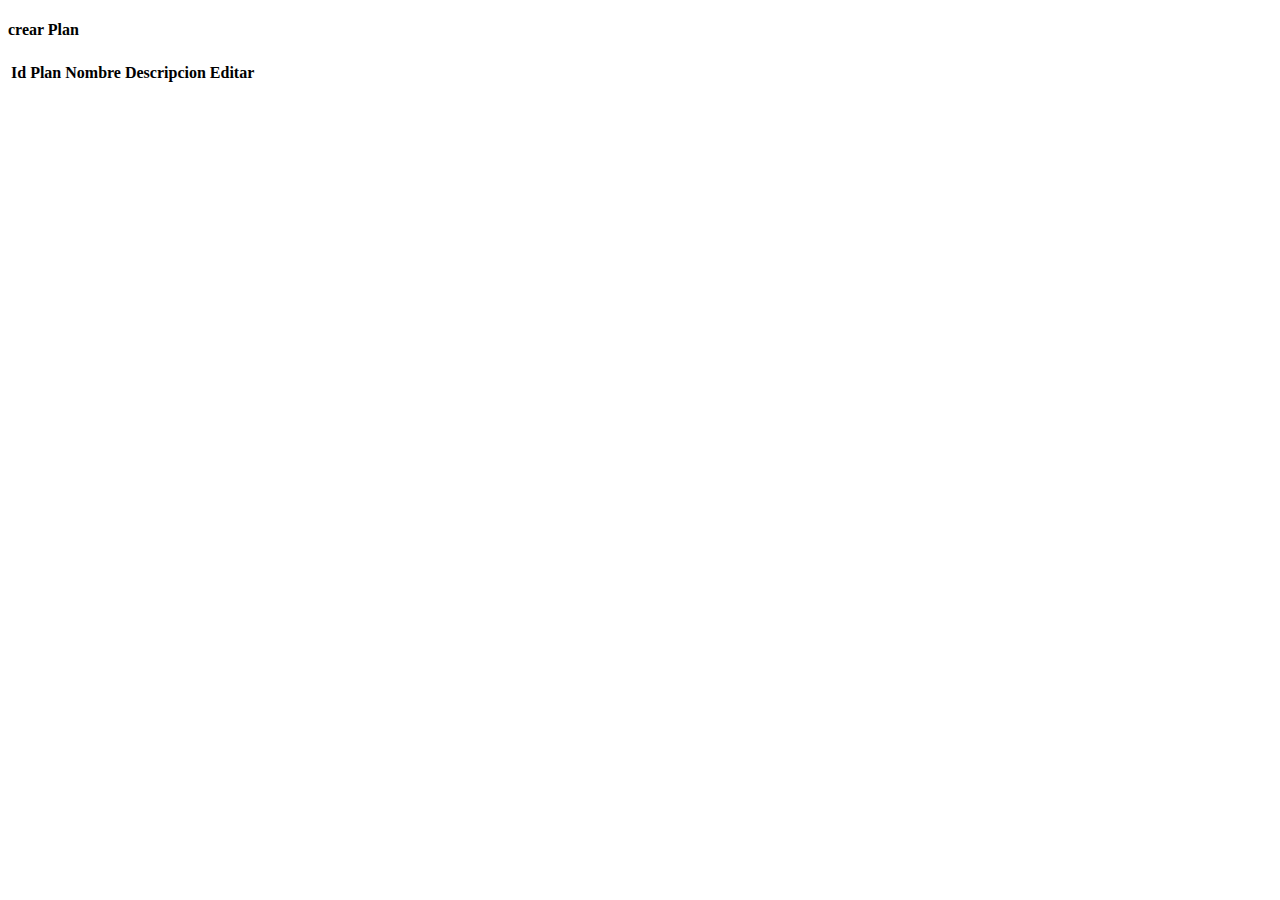
<file: proyecto-sistema-cpm/src/main/resources/templates/detalleobrasocial.html>
<!DOCTYPE html>
<html xmlns:th="http://thymeleof.org">

<head th:replace="layout/plantilla :: head"></head>

<body id="mifondo">

	<header th:replace="layout/plantilla :: header"></header>

	<div class="container py-4">

		<div class="card bg-light">
			<div class="card-header">
				<h4><strong th:text="${titulo}"></strong></h4>
			</div>
			<div class="card-body">
				<h4 class="card-title">
					<a th:href="@{'/plan/formplan/' + ${obrasocial.id_obra_social}}" class="btn btn-success btn-xs">crear
						Plan</a>
				</h4>
				<div class="table-responsive">
					<table class="table table-bordered table-hover">
						<thead class="thead-inverse">
							<tr>
								<th>Id Plan</th>
								<th>Nombre</th>
								<th>Descripcion</th>
								<th>Editar</th>
								<!-- <th>Eliminar</th> -->								
							</tr>
						</thead>

						<tbody>
							<tr th:each="plan: ${obrasocial.planes_x_obrasocial}">
								<td th:text="${plan.id_plan}"></td>
								<td th:text="${plan.tipo_plan}"></td>
								<td th:text="${plan.descripcion_plan}"></td>
								 <td><a class="btn btn-primary btn-xs"
									th:href="@{'/plan/formplan/'  + ${obrasocial.id_obra_social} + '/' + ${plan.id_plan}}"
									th:text="'editar'"></a></td>
								<!--<td><a class="btn btn-danger btn-xs"
									th:href="@{'/plan/eliminarplan/' + ${plan.id_plan}}"
									th:text="'eliminar'"
									onclick="return confirm('Estas seguro que deseas eliminar este Plan?');"></a></td>	-->							
								
							</tr>
						</tbody>
					</table>
				</div>
				
				
				
			</div>
		</div>
	</div>

	<footer th:replace="layout/plantilla :: footer"></footer>
</body>
</html>
</file>
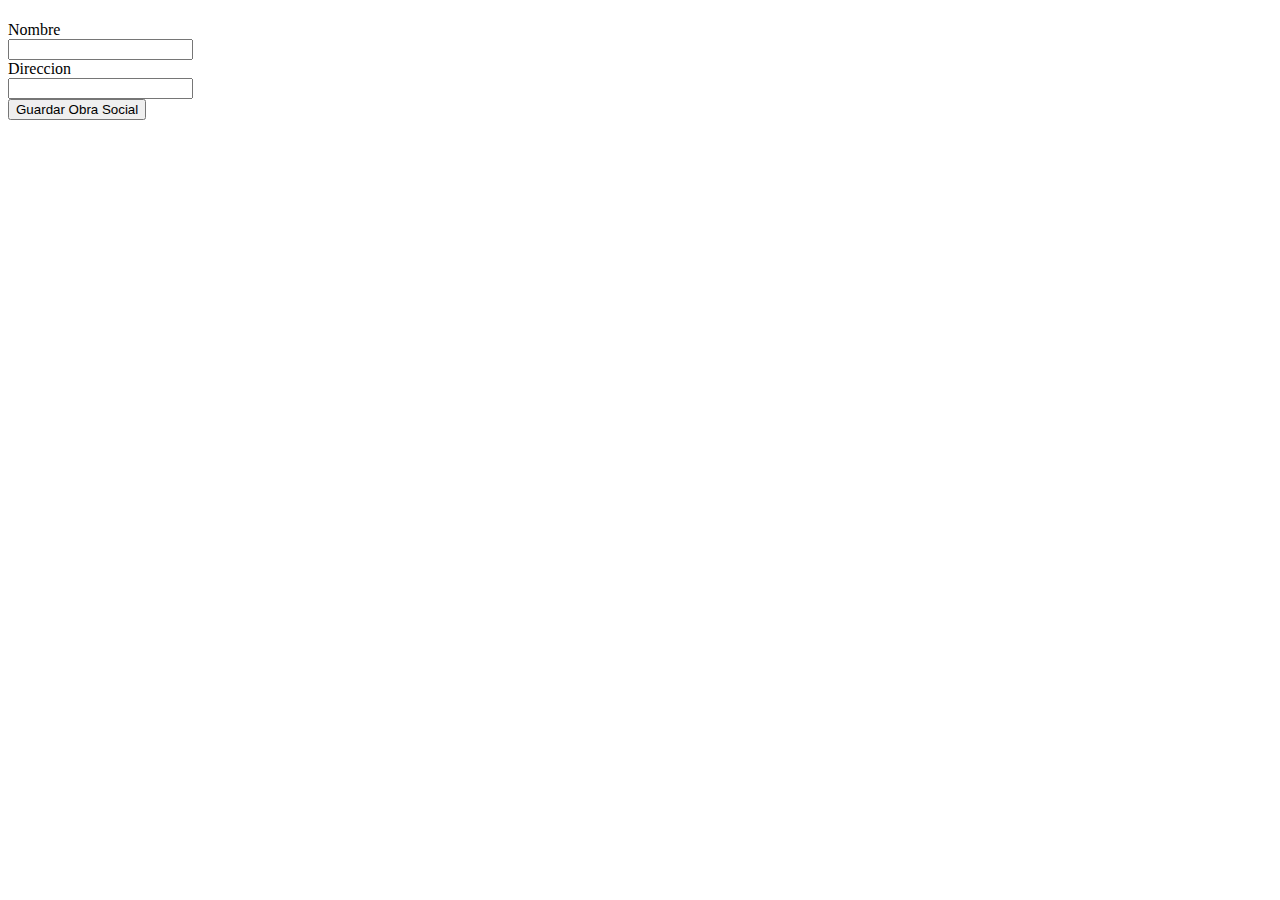
<file: proyecto-sistema-cpm/src/main/resources/templates/formobrasocial.html>
<!DOCTYPE html>
<html xmlns:th="http://thymeleof.org">
<head th:replace="layout/plantilla :: head"></head>

<body id="mifondo">

	<header th:replace="layout/plantilla :: header"></header>



	<div class="container py-4">
		<div class="card bg-light">
			<div class="card-header">
				<h4>
					<strong th:text="${titulo}"></strong>
				</h4>
			</div>
			<div class="card-body">
				<form th:action="@{/formobrasocial}" th:object="${obrasocial}"
					method="post">
					<div class="form-group row">
						<label class="col-sm-2 col-form-label">Nombre</label>
						<div class="col-sm-6">
							<input type="text" th:field="*{nombre_obra_social}"
								class="form-control" th:errorclass="'form-control alert-danger'" />
							<small class="form-text text-danger"
								th:if="${#fields.hasErrors('nombre_obra_social')}"
								th:errors="*nombre_obra_social}"></small>
							
						</div>
					</div>
					<div class="form-group row">
						<label class="col-sm-2 col-form-label">Direccion</label>
						<div class="col-sm-6">
							<input type="text" th:field="*{direccion_obra_social}"
								class="form-control" th:errorclass="'form-control alert-danger'" />
							<small class="form-text text-danger"
								th:if="${#fields.hasErrors('direccion_obra_social')}"
								th:errors="*{direccion_obra_social}"></small>
						</div>
					</div>
					
					<div class="form-group row">
						<div class="col-sm-6">
							<input type="submit" value="Guardar Obra Social"
								class="btn btn-primary" />
						</div>
					</div>
					<input type="hidden" th:field="*{id_obra_social}"/>
				</form>
			</div>
		</div>
	</div>
	<footer th:replace="layout/plantilla :: footer"></footer>
</body>
</html>
</file>
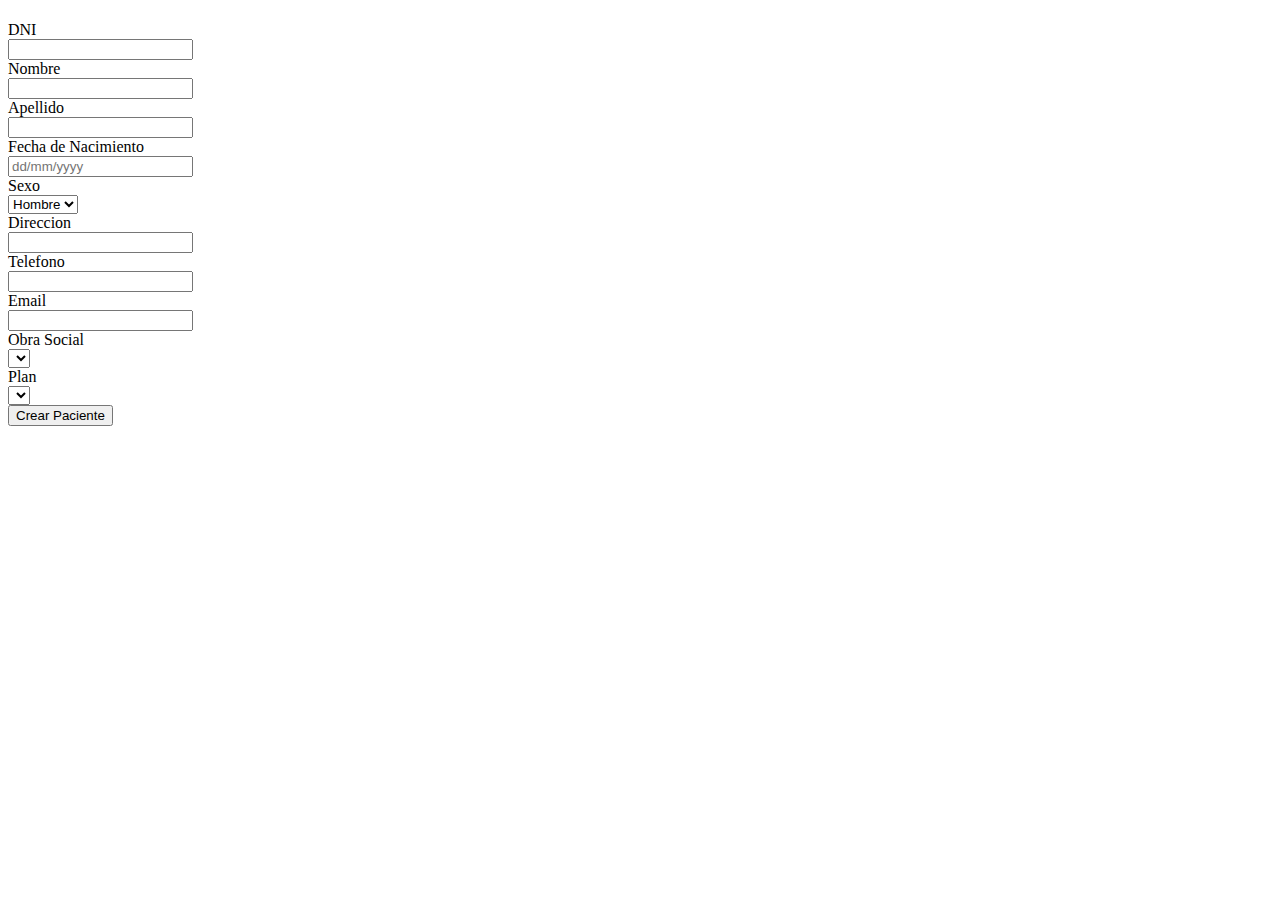
<file: proyecto-sistema-cpm/src/main/resources/templates/formpaciente.html>
<!DOCTYPE html>
<html xmlns:th="http://thymeleof.org">
<head th:replace="layout/plantilla :: head"></head>

<body id="mifondo">

	<header th:replace="layout/plantilla :: header"></header>



	<div class="container py-4">
		<div class="card bg-light">
			<div class="card-header">
				<h4>
					<strong th:text="${titulo}"></strong>
				</h4>
			</div>
			<div class="card-body">
			<!-- aca puse el modelAtribute como en el ejemplo -->
				<form th:modelAttribute="obrasPlanesForm" th:action="@{/formpaciente}" th:object="${paciente}"
					method="post" >
					<div class="form-group row">
						<label class="col-sm-2 col-form-label">DNI</label>
						<div class="col-sm-6">
							<input type="number" th:field="*{dni_paciente}"
								class="form-control" th:errorclass="'form-control alert-danger'"/>
							<small class="form-text text-danger"
								th:if="${#fields.hasErrors('dni_paciente')}"
								th:errors="*{dni_paciente}"></small>
							<!-- la expresion de arriba busca si hay errores en el campo, si los hay arroja el error correspondiente -->
						</div>
					</div>
					<div class="form-group row">
						<label class="col-sm-2 col-form-label">Nombre</label>
						<div class="col-sm-6">
							<input type="text" th:field="*{nombre_paciente}"
								class="form-control" th:errorclass="'form-control alert-danger'" />
							<small class="form-text text-danger"
								th:if="${#fields.hasErrors('nombre_paciente')}"
								th:errors="*{nombre_paciente}"></small>
						</div>
					</div>
					<div class="form-group row">
						<label class="col-sm-2 col-form-label">Apellido</label>
						<div class="col-sm-6">
							<input type="text" th:field="*{apellido_paciente}"
								class="form-control" th:errorclass="'form-control alert-danger'" />
							<small class="form-text text-danger"
								th:if="${#fields.hasErrors('apellido_paciente')}"
								th:errors="*{apellido_paciente}"></small>
						</div>
					</div>
					<!--SI EN INPUT TYPE PONGO DATE SEVE QUE POR LA VERSION DE FIREFOX
					 ME CREA UN DATEPICK Y NO FUNCA EL CAMPO (VERIFICAR)  -->
					<div class="form-group row">
						<label class="col-sm-2 col-form-label">Fecha de Nacimiento</label>
						<div class="col-sm-6">
							<input type="text" th:field="*{fecha_nacimiento_pa}"
								class="form-control" placeholder="dd/mm/yyyy" th:errorclass="'form-control alert-danger'" />
							<small class="form-text text-danger"
								th:if="${#fields.hasErrors('fecha_nacimiento_pa')}"
								th:errors="*{fecha_nacimiento_pa}"></small>
						</div>
					</div>
					<div class="form-group row">
						<label class="col-sm-2 col-form-label">Sexo</label>
						<div class="col-sm-6">
							<select th:field="*{sexo_paciente}" class="form-control">
								<option th:value="Hombre">Hombre</option>
								<option th:value="Mujer">Mujer</option>
							</select>
						</div>
					</div>
					<div class="form-group row">
						<label class="col-sm-2 col-form-label">Direccion</label>
						<div class="col-sm-6">
							<input type="text" th:field="*{direccion_paciente}"
								class="form-control" th:errorclass="'form-control alert-danger'" />
							<small class="form-text text-danger"
								th:if="${#fields.hasErrors('direccion_paciente')}"
								th:errors="*{direccion_paciente}"></small>
						</div>
					</div>
					<div class="form-group row">
						<label class="col-sm-2 col-form-label">Telefono</label>
						<div class="col-sm-6">
							<input type="tel" th:field="*{tel_paciente}" class="form-control"
								th:errorclass="'form-control alert-danger'" /> <small
								class="form-text text-danger"
								th:if="${#fields.hasErrors('tel_paciente')}"
								th:errors="*{tel_paciente}"></small>
						</div>
					</div>
					<div class="form-group row">
						<label class="col-sm-2 col-form-label">Email</label>
						<div class="col-sm-6">
							<input type="text" th:field="*{email_paciente}"
								class="form-control" th:errorclass="'form-control alert-danger'" />
							<small class="form-text text-danger"
								th:if="${#fields.hasErrors('email_paciente')}"
								th:errors="*{email_paciente}"></small>
						</div>
					</div>
				
					<div class="form-group row">
						<label for="obrasocial" th:path="obrasocial" class="col-sm-2 col-form-label">Obra Social</label>
						<div class="col-sm-6">							
							<select id ="obra_social" onchange="javascript:cargarPlanes()" th:path="obrasocial" th:field="*{plan.obra_social}" class="form-control">														
								<option th:each= "obrasocial: ${obrasociales}"
										th:value="${obrasocial.id_obra_social}"
										th:text="${obrasocial.nombre_obra_social}"></option>								
							</select>
							
						</div>
					</div>
					
					<div class="form-group row">
						<label for="plan" th:path="plan" class="col-sm-2 col-form-label">Plan</label>
						<div class="col-sm-6">
							<select th:field="*{plan}" class="form-control">
												
							</select>						
							
						</div>
					</div>
					<div class="form-group row">
						<div class="col-sm-6">
							<input type="submit" value="Crear Paciente"
								class="btn btn-primary" />
						</div>
					</div>

				</form>
			</div>
		</div>
	</div>
	
	<script type="text/javascript">
		function cargarPlanes() {
		
			$.ajax({type : "post",
						url : "/cascada",
						data : {
							obraSocialId : $('#obra_social').val(),
						},
						dataType : 'json',
						success : function(dataJson) {
							$("select[name=plan]").empty();
							$("select[name=plan]").append('<option value="">Seleccione un plan -></option>');
							$.each(dataJson, function(index, item) {
								$("select[name=plan]").append(
										"<option value=" + item.id_plan + ">" + item.tipo_plan
												+ "</option>");
							});

						},
						error : function(e) {
							console.log(e);
						},
					});

			return false;
		}
		
	</script>
	
	<footer th:replace="layout/plantilla :: footer"></footer>
	
	
	
</body>
</html>
</file>
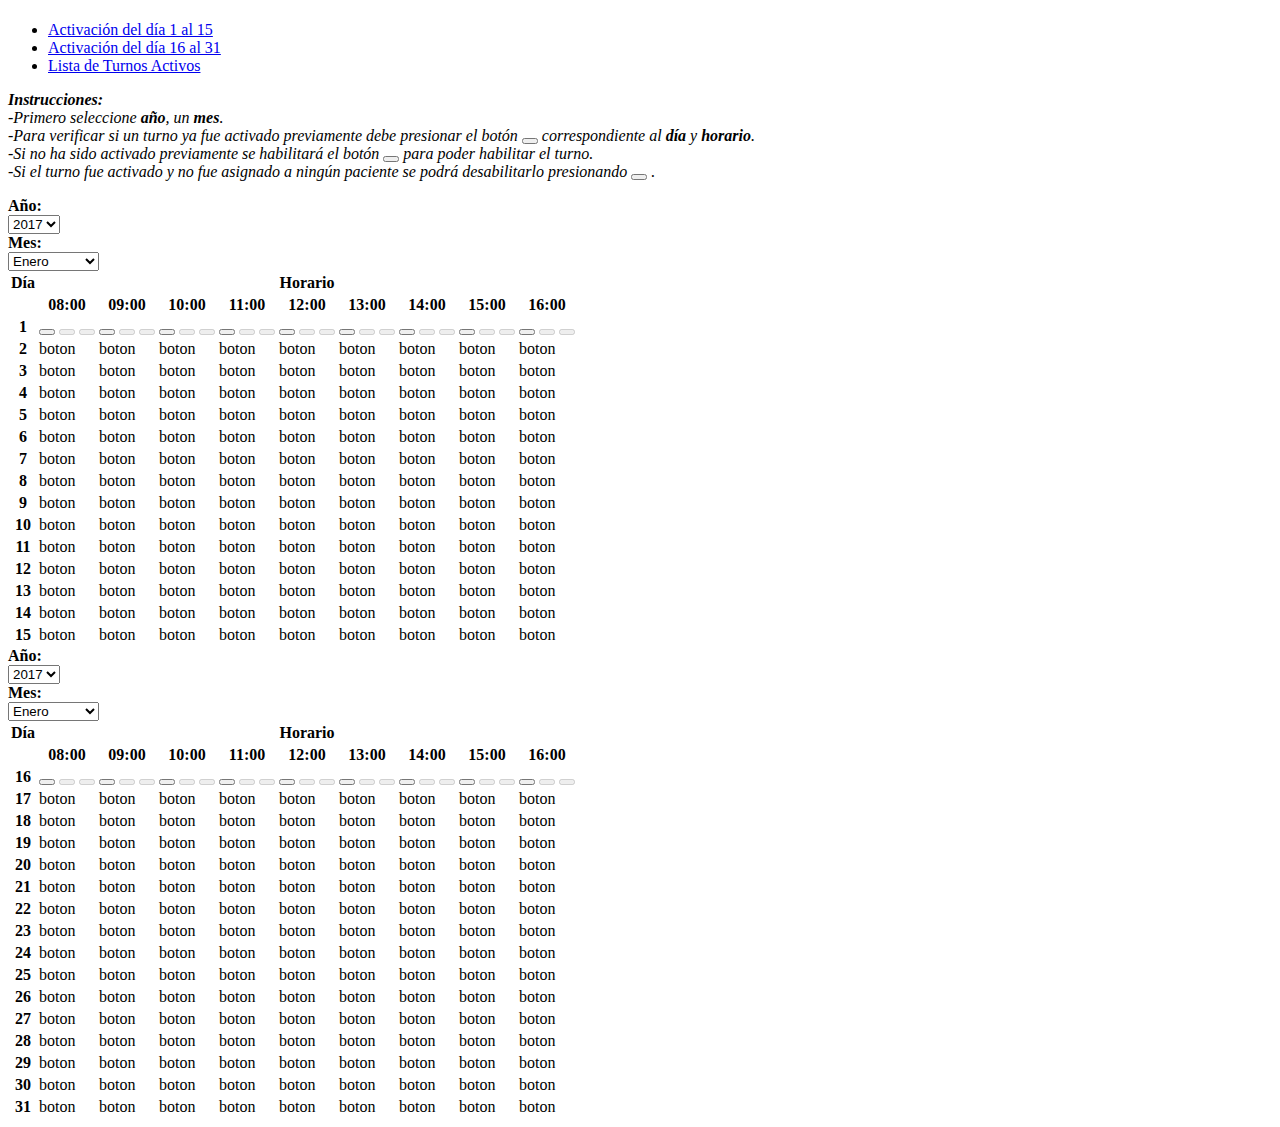
<file: proyecto-sistema-cpm/src/main/resources/templates/formturnodisponible.html>
<!DOCTYPE html>
<html xmlns:th="http://thymeleof.org">
<head th:replace="layout/plantilla :: head"></head>

<script th:src="@{/js/jquery2.js}"></script>

 
<body id="mifondo">

	<header th:replace="layout/plantilla :: header"></header>
	
	<div class="px-4 py-4">
		<div class="card bg-light">
			<div class="card-header">
				<h4 class="text-center">
					<strong  th:text="${titulo}"></strong>
				</h4>
			</div>
			
			<div class="card-body">
				<div class="row">
					<div class="col-md-12">
						
						<ul class="nav nav-tabs">
							<li class="nav-item">
						    	<a class="nav-link active" href="#tab2" role="tab" data-toggle="tab">Activación del día 1 al 15</a>
						 	 </li>
						 	 <li class="nav-item">
						   		 <a class="nav-link" href="#tab3" role="tab" data-toggle="tab">Activación del día 16 al 31</a>
						  	</li>
						  	<li class="nav-item">
						     	<a class="nav-link " href="#" th:href="@{/listarturnodisponible}">Lista de Turnos Activos</a>
						  	</li>			  
							 
						</ul>
						  
						<div class="tab-content">
							<!--  <div role="tabpanel" class="tab-pane active" id="tab1">	
								
													
												
							</div>-->
							<div role="tabpanel" class="tab-pane" id="tab2">
								 <div class="container">	
									<article>
										<p>
											<i><strong>Instrucciones:</strong></i><br/>
											<i>-Primero seleccione <strong>año</strong>, un <strong>mes</strong>.</i><br/>
											<i>-Para verificar si un turno ya fue activado previamente debe presionar el botón</i>
											<button type="button" class="btn btn-sm btn-warning">
					  							<span class="fa fa-search" aria-hidden="true"></span>
					  						</button>
					  						<i>correspondiente al <strong>día</strong> y <strong>horario</strong>.</i><br/>
					  						<i>-Si no ha sido activado previamente se habilitará el botón</i>
					  						<button type="button" class="btn btn-sm btn-success">
					  							<span class="fa fa-check" aria-hidden="true"></span>
					  						</button>
					  						<i>para poder habilitar el turno.</i><br/>
					  						<i>-Si el turno fue activado y no fue asignado a ningún paciente se podrá desabilitarlo presionando</i>
					  						<button type="button" class="btn btn-sm btn-danger">
					  							<span class="fa fa-times" aria-hidden="true"></span> 
					  						</button>
					  						<i>.</i>										
										</p>
									</article>
								</div>	
								
								<form  th:action="@{/formturnodisponible}" th:object="${turnodiponible}" method="post" >
					
									<div class="container">
										<div class="form-group row">
											<label class="col-form-label"><strong>Año:</strong></label>
											<div class="col-sm-2">
												<select th:field="*{year}" class="form-control">
													<option th:value="2017">2017</option>
													<option th:value="2018">2018</option>
													<option th:value="2019">2019</option>
													<option th:value="2019">2020</option>
												</select>
											</div>
										
											<label class="col-form-label"><strong>Mes:</strong></label>
											<div class="col-sm-2">
												<select th:field="*{month}" class="form-control">
													<option th:value="1">Enero</option>
													<option th:value="2">Febrero</option>
													<option th:value="3">Marzo</option>
													<option th:value="4">Abril</option>
													<option th:value="5">Mayo</option>
													<option th:value="6">Junio</option>
													<option th:value="7">Julio</option>
													<option th:value="8">Agosto</option>
													<option th:value="9">Septiembre</option>
													<option th:value="10">Octubre</option>
													<option th:value="11">Noviembre</option>
													<option th:value="12">Diciembre</option>
												</select>
											</div>
										</div>				
									</div>
									<input type="hidden" name="day" id="day" th:value="999"/>
									<input type="hidden" name="hour" id="hour" th:value="998"/>
									<input type="hidden" name="check_activado" id="check_activado" th:value="1"/>
									<input type="hidden" name="check_asignado" id="check_asignado" th:value="0"/>					
									<input type="hidden" th:field="*{id_td}"/>	 
									
									<!-- 					
									<div class="form-group row">
										<div class="col-sm-6">
											<input type="button" id="button_3" name="button_3" value="Probarrr" class="btn btn-danger" />
										</div>
									</div>
									 -->	
								
								   
								
									<div class="table-responsive">
										<table class="table table-sm table-bordered table-hover">
											<thead class="thead-inverse" >
												<tr>
													<th style="text-align:center;" colspan="1">Día</th>
													<th style="text-align:center;" colspan="9">Horario</th>
												</tr>
												
												<tr>
													<th style="text-align:center;"><span class="fa fa-arrow-down" aria-hidden="true"></span></th>
													<th style="text-align:center;">08:00</th>
													<th style="text-align:center;">09:00</th>
													<th style="text-align:center;">10:00</th>
													<th style="text-align:center;">11:00</th>
													<th style="text-align:center;">12:00</th>
													<th style="text-align:center;">13:00</th>
													<th style="text-align:center;">14:00</th>
													<th style="text-align:center;">15:00</th>
													<th style="text-align:center;">16:00</th>
													
												</tr>
											</thead>
					
											<tbody>
												<tr >
													<td style="text-align:center;"><strong>1</strong></td>
													<td style="text-align:center;">
														<button type="button" id="comprobar1" name="comprobar1" class="btn btn-sm btn-warning">
					  										<span class="fa fa-search" aria-hidden="true"></span>
					  									</button>
														<button type="submit" id="activar1" name="activar1" disabled="disabled" class="btn btn-sm btn-success">
					  										<span class="fa fa-check" aria-hidden="true"></span>
					  									</button>
					  									<button type="submit" id="eliminar1" name="eliminar1" disabled="disabled" class="btn btn-sm btn-danger">
					  										<span class="fa fa-times" aria-hidden="true"></span> 
					  									</button>
													</td>								
													<td style="text-align:center;">
														<button type="button" id="comprobar2" name="comprobar2" class="btn btn-sm btn-warning">
					  										<span class="fa fa-search" aria-hidden="true"></span>
					  									</button>
														<button type="submit" id="activar2" name="activar2" disabled="disabled" class="btn btn-sm btn-success">
					  										<span class="fa fa-check" aria-hidden="true"></span>
					  									</button>
					  									<button type="submit" id="eliminar2" name="eliminar2" disabled="disabled" class="btn btn-sm btn-danger">
					  										<span class="fa fa-times" aria-hidden="true"></span>
					  									</button>
					  								</td>
													<td style="text-align:center;">
														<button type="button" id="comprobar3" name="comprobar3" class="btn btn-sm btn-warning">
					  										<span class="fa fa-search" aria-hidden="true"></span>
					  									</button>
														<button type="submit" id="activar3" name="activar3" disabled="disabled" class="btn btn-sm btn-success">
					  										<span class="fa fa-check" aria-hidden="true"></span>
					  									</button>
					  									<button type="submit" id="eliminar3" name="eliminar3" disabled="disabled" class="btn btn-sm btn-danger">
					  										<span class="fa fa-times" aria-hidden="true"></span>
					  									</button>
													</td>
													<td style="text-align:center;">
														<button type="button" id="comprobar4" name="comprobar4" class="btn btn-sm btn-warning">
					  										<span class="fa fa-search" aria-hidden="true"></span>
					  									</button>
														<button type="submit" id="activar4" name="activar4" disabled="disabled" class="btn btn-sm btn-success">
					  										<span class="fa fa-check" aria-hidden="true"></span>
					  									</button>
					  									<button type="submit" id="eliminar4" name="eliminar4" disabled="disabled" class="btn btn-sm btn-danger">
					  										<span class="fa fa-times" aria-hidden="true"></span>
					  									</button>
													</td>
													<td style="text-align:center;">
														<button type="button" id="comprobar5" name="comprobar5" class="btn btn-sm btn-warning">
					  										<span class="fa fa-search" aria-hidden="true"></span>
					  									</button>
														<button type="submit" id="activar5" name="activar5" disabled="disabled" class="btn btn-sm btn-success">
					  										<span class="fa fa-check" aria-hidden="true"></span>
					  									</button>
					  									<button type="submit" id="eliminar5" name="eliminar5" disabled="disabled" class="btn btn-sm btn-danger">
					  										<span class="fa fa-times" aria-hidden="true"></span>
					  									</button>
													</td>
													<td style="text-align:center;">
														<button type="button" id="comprobar6" name="comprobar6" class="btn btn-sm btn-warning">
					  										<span class="fa fa-search" aria-hidden="true"></span>
					  									</button>
														<button type="submit" id="activar6" name="activar6" disabled="disabled" class="btn btn-sm btn-success">
					  										<span class="fa fa-check" aria-hidden="true"></span>
					  									</button>
					  									<button type="submit" id="eliminar6" name="eliminar6" disabled="disabled" class="btn btn-sm btn-danger">
					  										<span class="fa fa-times" aria-hidden="true"></span>
					  									</button>
													</td>
													<td style="text-align:center;">
														<button type="button" id="comprobar7" name="comprobar7" class="btn btn-sm btn-warning">
					  										<span class="fa fa-search" aria-hidden="true"></span>
					  									</button>
														<button type="submit" id="activar7" name="activar7" disabled="disabled" class="btn btn-sm btn-success">
					  										<span class="fa fa-check" aria-hidden="true"></span>
					  									</button>
					  									<button type="submit" id="eliminar7" name="eliminar7" disabled="disabled" class="btn btn-sm btn-danger">
					  										<span class="fa fa-times" aria-hidden="true"></span>
					  									</button>
													</td>
													<td style="text-align:center;">
														<button type="button" id="comprobar8" name="comprobar8" class="btn btn-sm btn-warning">
					  										<span class="fa fa-search" aria-hidden="true"></span>
					  									</button>
														<button type="submit" id="activar8" name="activar8" disabled="disabled" class="btn btn-sm btn-success">
					  										<span class="fa fa-check" aria-hidden="true"></span>
					  									</button>
					  									<button type="submit" id="eliminar8" name="eliminar8" disabled="disabled" class="btn btn-sm btn-danger">
					  										<span class="fa fa-times" aria-hidden="true"></span>
					  									</button>
													</td>
													<td style="text-align:center;">
														<button type="button" id="comprobar9" name="comprobar9" class="btn btn-sm btn-warning">
					  										<span class="fa fa-search" aria-hidden="true"></span>
					  									</button>
														<button type="submit" id="activar9" name="activar9" disabled="disabled" class="btn btn-sm btn-success">
					  										<span class="fa fa-check" aria-hidden="true"></span>
					  									</button>
					  									<button type="submit" id="eliminar9" name="eliminar9" disabled="disabled" class="btn btn-sm btn-danger">
					  										<span class="fa fa-times" aria-hidden="true"></span>
					  									</button>
													</td>								
												</tr>
												<tr >
													<td style="text-align:center;"><strong>2</strong></td>
													<td>boton</td>
													<td>boton</td>
													<td>boton</td>
													<td>boton</td>
													<td>boton</td>
													<td>boton</td>
													<td>boton</td>
													<td>boton</td>
													<td>boton</td>								
												</tr>
												<tr >
													<td style="text-align:center;"><strong>3</strong></td>
													<td>boton</td>
													<td>boton</td>
													<td>boton</td>
													<td>boton</td>
													<td>boton</td>
													<td>boton</td>
													<td>boton</td>
													<td>boton</td>
													<td>boton</td>								
												</tr>
												<tr >
													<td style="text-align:center;"><strong>4</strong></td>
													<td>boton</td>
													<td>boton</td>
													<td>boton</td>
													<td>boton</td>
													<td>boton</td>
													<td>boton</td>
													<td>boton</td>
													<td>boton</td>
													<td>boton</td>								
												</tr>
												<tr >
													<td style="text-align:center;"><strong>5</strong></td>
													<td>boton</td>
													<td>boton</td>
													<td>boton</td>
													<td>boton</td>
													<td>boton</td>
													<td>boton</td>
													<td>boton</td>
													<td>boton</td>
													<td>boton</td>								
												</tr>
												<tr >
													<td style="text-align:center;"><strong>6</strong></td>
													<td>boton</td>
													<td>boton</td>
													<td>boton</td>
													<td>boton</td>
													<td>boton</td>
													<td>boton</td>
													<td>boton</td>
													<td>boton</td>
													<td>boton</td>								
												</tr>
												<tr >
													<td style="text-align:center;"><strong>7</strong></td>
													<td>boton</td>
													<td>boton</td>
													<td>boton</td>
													<td>boton</td>
													<td>boton</td>
													<td>boton</td>
													<td>boton</td>
													<td>boton</td>
													<td>boton</td>								
												</tr>
												<tr >
													<td style="text-align:center;"><strong>8</strong></td>
													<td>boton</td>
													<td>boton</td>
													<td>boton</td>
													<td>boton</td>
													<td>boton</td>
													<td>boton</td>
													<td>boton</td>
													<td>boton</td>
													<td>boton</td>								
												</tr>
												<tr >
													<td style="text-align:center;"><strong>9</strong></td>
													<td>boton</td>
													<td>boton</td>
													<td>boton</td>
													<td>boton</td>
													<td>boton</td>
													<td>boton</td>
													<td>boton</td>
													<td>boton</td>
													<td>boton</td>								
												</tr>
												<tr >
													<td style="text-align:center;"><strong>10</strong></td>
													<td>boton</td>
													<td>boton</td>
													<td>boton</td>
													<td>boton</td>
													<td>boton</td>
													<td>boton</td>
													<td>boton</td>
													<td>boton</td>
													<td>boton</td>								
												</tr>
												<tr >
													<td style="text-align:center;"><strong>11</strong></td>
													<td>boton</td>
													<td>boton</td>
													<td>boton</td>
													<td>boton</td>
													<td>boton</td>
													<td>boton</td>
													<td>boton</td>
													<td>boton</td>
													<td>boton</td>								
												</tr>
												<tr >
													<td style="text-align:center;"><strong>12</strong></td>
													<td>boton</td>
													<td>boton</td>
													<td>boton</td>
													<td>boton</td>
													<td>boton</td>
													<td>boton</td>
													<td>boton</td>
													<td>boton</td>
													<td>boton</td>								
												</tr>
												<tr >
													<td style="text-align:center;"><strong>13</strong></td>
													<td>boton</td>
													<td>boton</td>
													<td>boton</td>
													<td>boton</td>
													<td>boton</td>
													<td>boton</td>
													<td>boton</td>
													<td>boton</td>
													<td>boton</td>								
												</tr>
												<tr >
													<td style="text-align:center;"><strong>14</strong></td>
													<td>boton</td>
													<td>boton</td>
													<td>boton</td>
													<td>boton</td>
													<td>boton</td>
													<td>boton</td>
													<td>boton</td>
													<td>boton</td>
													<td>boton</td>								
												</tr>
												<tr >
													<td style="text-align:center;"><strong>15</strong></td>
													<td>boton</td>
													<td>boton</td>
													<td>boton</td>
													<td>boton</td>
													<td>boton</td>
													<td>boton</td>
													<td>boton</td>
													<td>boton</td>
													<td>boton</td>								
												</tr>
												
												
											</tbody>
										</table>
										
										
									</div>
								</form>
											
							</div>
							<div role="tabpanel" class="tab-pane" id="tab3">
								 <form  th:action="@{/formturnodisponible}" th:object="${turnodiponible}" method="post" >
					
									<div class="container py-4">
										<div class="form-group row">
											<label class="col-form-label"><strong>Año:</strong></label>
											<div class="col-sm-2">
												<select th:field="*{year}" class="form-control">
													<option th:value="2017">2017</option>
													<option th:value="2018">2018</option>
													<option th:value="2019">2019</option>
													<option th:value="2019">2020</option>
												</select>
											</div>
										
											<label class="col-form-label"><strong>Mes:</strong></label>
											<div class="col-sm-2">
												<select th:field="*{month}" class="form-control">
													<option th:value="1">Enero</option>
													<option th:value="2">Febrero</option>
													<option th:value="3">Marzo</option>
													<option th:value="4">Abril</option>
													<option th:value="5">Mayo</option>
													<option th:value="6">Junio</option>
													<option th:value="7">Julio</option>
													<option th:value="8">Agosto</option>
													<option th:value="9">Septiembre</option>
													<option th:value="10">Octubre</option>
													<option th:value="11">Noviembre</option>
													<option th:value="12">Diciembre</option>
												</select>
											</div>
										</div>				
									</div>
									<input type="hidden" name="day" id="day" th:value="999"/>
									<input type="hidden" name="hour" id="hour" th:value="998"/>
									<input type="hidden" name="check_activado" id="check_activado" th:value="1"/>
									<input type="hidden" name="check_asignado" id="check_asignado" th:value="0"/>					
									<input type="hidden" th:field="*{id_td}"/>	
									 
									<!-- 					
									<div class="form-group row">
										<div class="col-sm-6">
											<input type="button" id="button_3" name="button_3" value="Probarrr" class="btn btn-danger" />
										</div>
									</div>
									 -->	
								
								  
								 
									<div class="table-responsive">
										<table class="table table-sm table-bordered table-hover">
											<thead class="thead-inverse" >
												<tr>
													<th style="text-align:center;" colspan="1">Día</th>
													<th style="text-align:center;" colspan="9">Horario</th>
												</tr>
												
												<tr>
													<th style="text-align:center;"><span class="fa fa-arrow-down" aria-hidden="true"></span></th>
													<th style="text-align:center;">08:00</th>
													<th style="text-align:center;">09:00</th>
													<th style="text-align:center;">10:00</th>
													<th style="text-align:center;">11:00</th>
													<th style="text-align:center;">12:00</th>
													<th style="text-align:center;">13:00</th>
													<th style="text-align:center;">14:00</th>
													<th style="text-align:center;">15:00</th>
													<th style="text-align:center;">16:00</th>
													
												</tr>
											</thead>
					
											<tbody>
												<tr >
													<td style="text-align:center;"><strong>16</strong></td>
													<td style="text-align:center;">
														<button type="button" id="comprobar1" name="comprobar1" class="btn btn-sm btn-warning">
					  										<span class="fa fa-search" aria-hidden="true"></span>
					  									</button>
														<button type="submit" id="activar1" name="activar1" disabled="disabled" class="btn btn-sm btn-success">
					  										<span class="fa fa-check" aria-hidden="true"></span>
					  									</button>
					  									<button type="submit" id="eliminar1" name="eliminar1" disabled="disabled" class="btn btn-sm btn-danger">
					  										<span class="fa fa-times" aria-hidden="true"></span> 
					  									</button>
													</td>								
													<td style="text-align:center;">
														<button type="button" id="comprobar2" name="comprobar2" class="btn btn-sm btn-warning">
					  										<span class="fa fa-search" aria-hidden="true"></span>
					  									</button>
														<button type="submit" id="activar2" name="activar2" disabled="disabled" class="btn btn-sm btn-success">
					  										<span class="fa fa-check" aria-hidden="true"></span>
					  									</button>
					  									<button type="submit" id="eliminar2" name="eliminar2" disabled="disabled" class="btn btn-sm btn-danger">
					  										<span class="fa fa-times" aria-hidden="true"></span>
					  									</button>
					  								</td>
													<td style="text-align:center;">
														<button type="button" id="comprobar3" name="comprobar3" class="btn btn-sm btn-warning">
					  										<span class="fa fa-search" aria-hidden="true"></span>
					  									</button>
														<button type="submit" id="activar3" name="activar3" disabled="disabled" class="btn btn-sm btn-success">
					  										<span class="fa fa-check" aria-hidden="true"></span>
					  									</button>
					  									<button type="submit" id="eliminar3" name="eliminar3" disabled="disabled" class="btn btn-sm btn-danger">
					  										<span class="fa fa-times" aria-hidden="true"></span>
					  									</button>
													</td>
													<td style="text-align:center;">
														<button type="button" id="comprobar4" name="comprobar4" class="btn btn-sm btn-warning">
					  										<span class="fa fa-search" aria-hidden="true"></span>
					  									</button>
														<button type="submit" id="activar4" name="activar4" disabled="disabled" class="btn btn-sm btn-success">
					  										<span class="fa fa-check" aria-hidden="true"></span>
					  									</button>
					  									<button type="submit" id="eliminar4" name="eliminar4" disabled="disabled" class="btn btn-sm btn-danger">
					  										<span class="fa fa-times" aria-hidden="true"></span>
					  									</button>
													</td>
													<td style="text-align:center;">
														<button type="button" id="comprobar5" name="comprobar5" class="btn btn-sm btn-warning">
					  										<span class="fa fa-search" aria-hidden="true"></span>
					  									</button>
														<button type="submit" id="activar5" name="activar5" disabled="disabled" class="btn btn-sm btn-success">
					  										<span class="fa fa-check" aria-hidden="true"></span>
					  									</button>
					  									<button type="submit" id="eliminar5" name="eliminar5" disabled="disabled" class="btn btn-sm btn-danger">
					  										<span class="fa fa-times" aria-hidden="true"></span>
					  									</button>
													</td>
													<td style="text-align:center;">
														<button type="button" id="comprobar6" name="comprobar6" class="btn btn-sm btn-warning">
					  										<span class="fa fa-search" aria-hidden="true"></span>
					  									</button>
														<button type="submit" id="activar6" name="activar6" disabled="disabled" class="btn btn-sm btn-success">
					  										<span class="fa fa-check" aria-hidden="true"></span>
					  									</button>
					  									<button type="submit" id="eliminar6" name="eliminar6" disabled="disabled" class="btn btn-sm btn-danger">
					  										<span class="fa fa-times" aria-hidden="true"></span>
					  									</button>
													</td>
													<td style="text-align:center;">
														<button type="button" id="comprobar7" name="comprobar7" class="btn btn-sm btn-warning">
					  										<span class="fa fa-search" aria-hidden="true"></span>
					  									</button>
														<button type="submit" id="activar7" name="activar7" disabled="disabled" class="btn btn-sm btn-success">
					  										<span class="fa fa-check" aria-hidden="true"></span>
					  									</button>
					  									<button type="submit" id="eliminar7" name="eliminar7" disabled="disabled" class="btn btn-sm btn-danger">
					  										<span class="fa fa-times" aria-hidden="true"></span>
					  									</button>
													</td>
													<td style="text-align:center;">
														<button type="button" id="comprobar8" name="comprobar8" class="btn btn-sm btn-warning">
					  										<span class="fa fa-search" aria-hidden="true"></span>
					  									</button>
														<button type="submit" id="activar8" name="activar8" disabled="disabled" class="btn btn-sm btn-success">
					  										<span class="fa fa-check" aria-hidden="true"></span>
					  									</button>
					  									<button type="submit" id="eliminar8" name="eliminar8" disabled="disabled" class="btn btn-sm btn-danger">
					  										<span class="fa fa-times" aria-hidden="true"></span>
					  									</button>
													</td>
													<td style="text-align:center;">
														<button type="button" id="comprobar9" name="comprobar9" class="btn btn-sm btn-warning">
					  										<span class="fa fa-search" aria-hidden="true"></span>
					  									</button>
														<button type="submit" id="activar9" name="activar9" disabled="disabled" class="btn btn-sm btn-success">
					  										<span class="fa fa-check" aria-hidden="true"></span>
					  									</button>
					  									<button type="submit" id="eliminar9" name="eliminar9" disabled="disabled" class="btn btn-sm btn-danger">
					  										<span class="fa fa-times" aria-hidden="true"></span>
					  									</button>
													</td>								
												</tr>
												<tr >
													<td style="text-align:center;"><strong>17</strong></td>
													<td>boton</td>
													<td>boton</td>
													<td>boton</td>
													<td>boton</td>
													<td>boton</td>
													<td>boton</td>
													<td>boton</td>
													<td>boton</td>
													<td>boton</td>								
												</tr>
												<tr >
													<td style="text-align:center;"><strong>18</strong></td>
													<td>boton</td>
													<td>boton</td>
													<td>boton</td>
													<td>boton</td>
													<td>boton</td>
													<td>boton</td>
													<td>boton</td>
													<td>boton</td>
													<td>boton</td>								
												</tr>
												<tr >
													<td style="text-align:center;"><strong>19</strong></td>
													<td>boton</td>
													<td>boton</td>
													<td>boton</td>
													<td>boton</td>
													<td>boton</td>
													<td>boton</td>
													<td>boton</td>
													<td>boton</td>
													<td>boton</td>								
												</tr>
												<tr >
													<td style="text-align:center;"><strong>20</strong></td>
													<td>boton</td>
													<td>boton</td>
													<td>boton</td>
													<td>boton</td>
													<td>boton</td>
													<td>boton</td>
													<td>boton</td>
													<td>boton</td>
													<td>boton</td>								
												</tr>
												<tr >
													<td style="text-align:center;"><strong>21</strong></td>
													<td>boton</td>
													<td>boton</td>
													<td>boton</td>
													<td>boton</td>
													<td>boton</td>
													<td>boton</td>
													<td>boton</td>
													<td>boton</td>
													<td>boton</td>								
												</tr>
												<tr >
													<td style="text-align:center;"><strong>22</strong></td>
													<td>boton</td>
													<td>boton</td>
													<td>boton</td>
													<td>boton</td>
													<td>boton</td>
													<td>boton</td>
													<td>boton</td>
													<td>boton</td>
													<td>boton</td>								
												</tr>
												<tr >
													<td style="text-align:center;"><strong>23</strong></td>
													<td>boton</td>
													<td>boton</td>
													<td>boton</td>
													<td>boton</td>
													<td>boton</td>
													<td>boton</td>
													<td>boton</td>
													<td>boton</td>
													<td>boton</td>								
												</tr>
												<tr >
													<td style="text-align:center;"><strong>24</strong></td>
													<td>boton</td>
													<td>boton</td>
													<td>boton</td>
													<td>boton</td>
													<td>boton</td>
													<td>boton</td>
													<td>boton</td>
													<td>boton</td>
													<td>boton</td>								
												</tr>
												<tr >
													<td style="text-align:center;"><strong>25</strong></td>
													<td>boton</td>
													<td>boton</td>
													<td>boton</td>
													<td>boton</td>
													<td>boton</td>
													<td>boton</td>
													<td>boton</td>
													<td>boton</td>
													<td>boton</td>								
												</tr>
												<tr >
													<td style="text-align:center;"><strong>26</strong></td>
													<td>boton</td>
													<td>boton</td>
													<td>boton</td>
													<td>boton</td>
													<td>boton</td>
													<td>boton</td>
													<td>boton</td>
													<td>boton</td>
													<td>boton</td>								
												</tr>
												<tr >
													<td style="text-align:center;"><strong>27</strong></td>
													<td>boton</td>
													<td>boton</td>
													<td>boton</td>
													<td>boton</td>
													<td>boton</td>
													<td>boton</td>
													<td>boton</td>
													<td>boton</td>
													<td>boton</td>								
												</tr>
												<tr >
													<td style="text-align:center;"><strong>28</strong></td>
													<td>boton</td>
													<td>boton</td>
													<td>boton</td>
													<td>boton</td>
													<td>boton</td>
													<td>boton</td>
													<td>boton</td>
													<td>boton</td>
													<td>boton</td>								
												</tr>
												<tr >
													<td style="text-align:center;"><strong>29</strong></td>
													<td>boton</td>
													<td>boton</td>
													<td>boton</td>
													<td>boton</td>
													<td>boton</td>
													<td>boton</td>
													<td>boton</td>
													<td>boton</td>
													<td>boton</td>								
												</tr>
												<tr >
													<td style="text-align:center;"><strong>30</strong></td>
													<td>boton</td>
													<td>boton</td>
													<td>boton</td>
													<td>boton</td>
													<td>boton</td>
													<td>boton</td>
													<td>boton</td>
													<td>boton</td>
													<td>boton</td>								
												</tr>
												<tr >
													<td style="text-align:center;"><strong>31</strong></td>
													<td>boton</td>
													<td>boton</td>
													<td>boton</td>
													<td>boton</td>
													<td>boton</td>
													<td>boton</td>
													<td>boton</td>
													<td>boton</td>
													<td>boton</td>								
												</tr>
												
												
											</tbody>
										</table>
										
										
									</div>
								</form>				
							</div>
						</div>			
					</div>	
				</div>	
			</div>
			
			
			
			
									
					
			
		
		</div>
	</div>
	
	
	<script type="text/javascript">		
	
		/*$(function(){
			$("#button3").click(function(){
				$("#day").val("20");
				$("#hour").val("50");
				
				alert("dia= " + $("#day").val() + "\n" + "hora= " + $("#hour").val());
				$('#button3').attr("disabled", true);
			});
			
			
		});*/
			
	</script>
	
	<script th:src="@{/js/funturnosdisponibles.js}"></script>
	<footer th:replace="layout/plantilla :: footer"></footer>
	

</body>
</html>
</file>
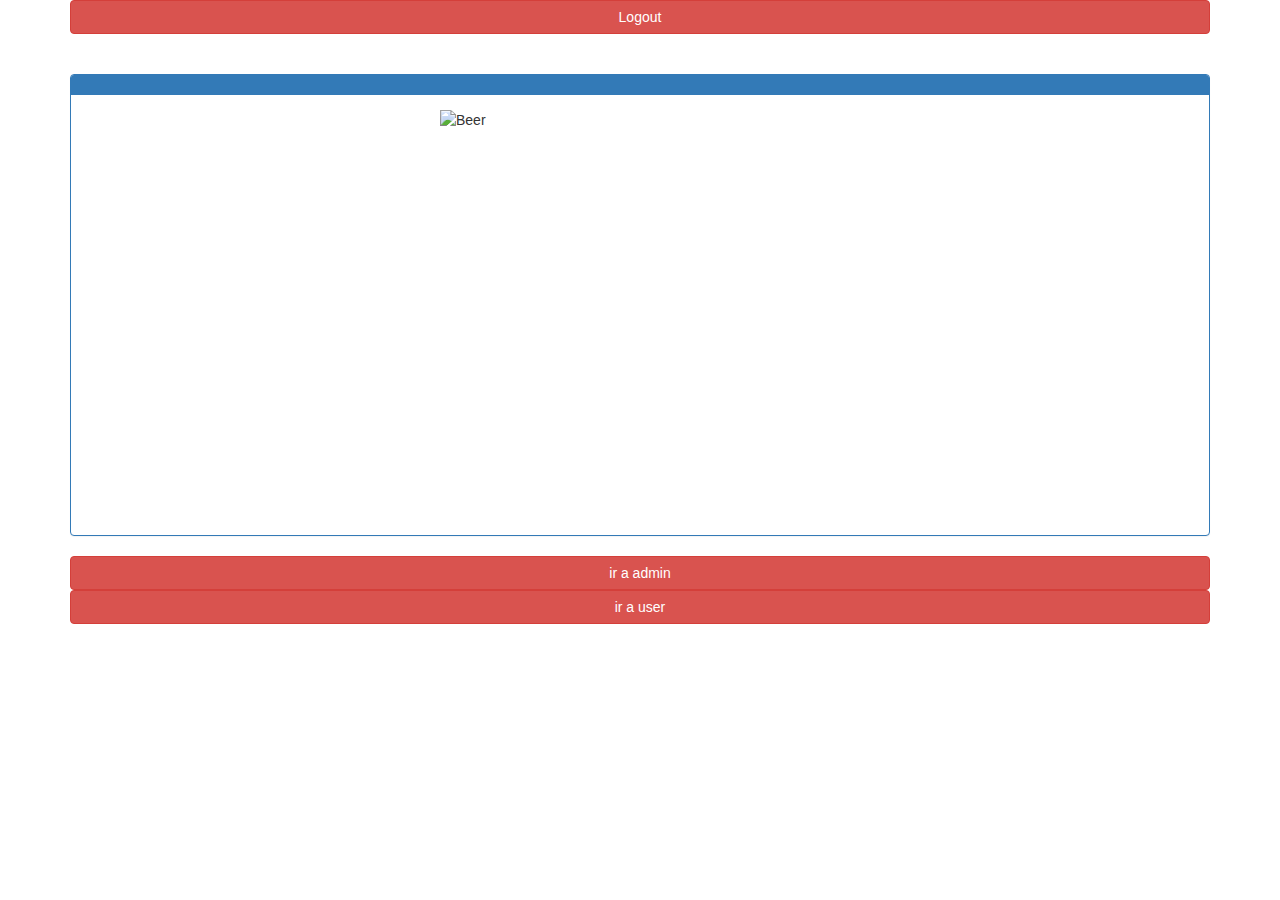
<file: proyecto-sistema-cpm/src/main/resources/templates/homehome.html>
<!DOCTYPE html>
<html xmlns="http://www.w3.org/1999/xhtml"
	xmlns:th="http://www.thymeleaf.org"
	xmlns:sec="http://www.thymeleaf.org/thymeleaf-extras-springsecurity4">

<head>
<title>Home Page</title>
<link rel="stylesheet" type="text/css" th:href="@{/css/home.css}" />
<link rel="stylesheet" href="https://maxcdn.bootstrapcdn.com/bootstrap/3.3.7/css/bootstrap.min.css">
<script	src="https://ajax.googleapis.com/ajax/libs/jquery/3.1.1/jquery.min.js"></script>
<script	src="https://maxcdn.bootstrapcdn.com/bootstrap/3.3.7/js/bootstrap.min.js"></script>
</head>

<body>
	<div class="container">
		
		<form th:action="@{/logout}" method="get">
			<button class="btn btn-md btn-danger btn-block" name="registration"
				type="Submit">Logout</button>
		</form>    
		
		<div class="panel-group" style="margin-top:40px">
			<div class="panel panel-primary">
				<div class="panel-heading">
					<span th:utext="${userName}"></span>
				</div>
				<div class="panel-body">
					<img th:src="@{/images/home.jpg}" class="img-responsive center-block" width="400" height="400" alt="Beer" /> 
				</div>
				 <p class="admin-message-text text-center" th:utext="${homeMessage}"></p>
			</div>
		</div>
		
		<div sec:authorize="hasAuthority('ADMIN')">
		<form th:action="@{/admin/home}" method="get">
			<button class="btn btn-md btn-danger btn-block" name="registration"
				type="Submit">ir a admin</button>
		</form> 
		</div>
		<div sec:authorize="hasAuthority('USER')">
		<form th:action="@{/user/homeuser}" method="get">
			<button class="btn btn-md btn-danger btn-block" name="registration"
				type="Submit">ir a user</button>
		</form> 
		</div>
	</div>
</body>
</html>
</file>
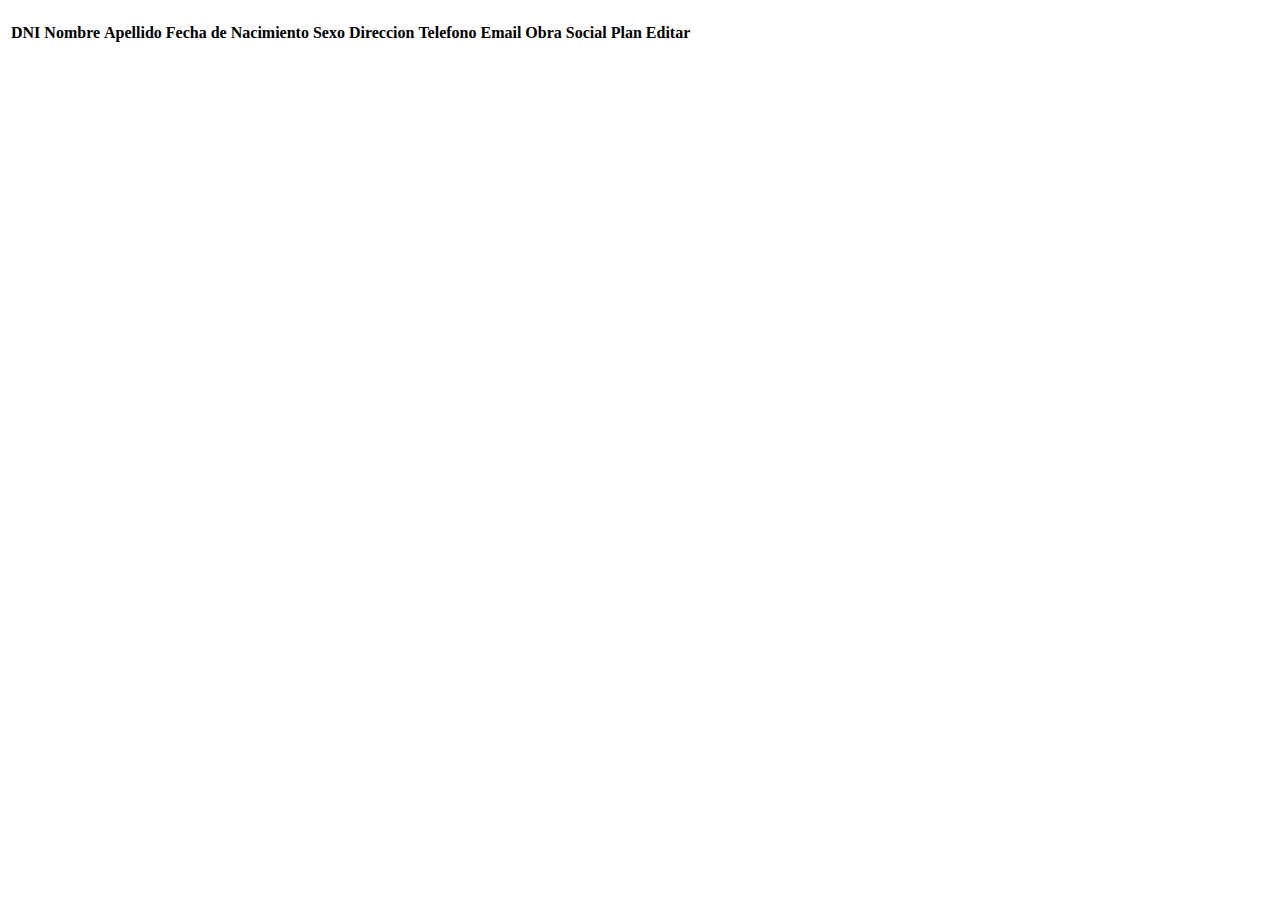
<file: proyecto-sistema-cpm/src/main/resources/templates/listar.html>
<!DOCTYPE html>
<html xmlns:th="http://thymeleof.org">

<head th:replace="layout/plantilla :: head"></head>

<body id="mifondo">

	<header th:replace="layout/plantilla :: header"></header>

	<div class="px-4 py-4">

		<div class="card bg-light">
			<div class="card-header">
				<h4><strong th:text="${titulo}"></strong></h4>
			</div>
			<div class="card-body">
				<div class="table-responsive">
					<table class="table table-bordered table-hover">
						<thead class="thead-inverse">
							<tr>
								<th>DNI</th>
								<th>Nombre</th>
								<th>Apellido</th>
								<th>Fecha de Nacimiento</th>
								<th>Sexo</th>
								<th>Direccion</th>
								<th>Telefono</th>
								<th>Email</th>
								<th>Obra Social</th>
								<th>Plan</th>
								<th>Editar</th>
								<!-- <th>Eliminar</th> -->
							</tr>
						</thead>

						<tbody>
							<tr th:each="paciente: ${pacientes}">
								<td th:text="${paciente.dni_paciente}"></td>
								<td th:text="${paciente.nombre_paciente}"></td>
								<td th:text="${paciente.apellido_paciente}"></td>
								<td th:text="${paciente.fecha_nacimiento_pa}"></td>
								<td th:text="${paciente.sexo_paciente}"></td>
								<td th:text="${paciente.direccion_paciente}"></td>
								<td th:text="${paciente.tel_paciente}"></td>
								<td th:text="${paciente.email_paciente}"></td>
								<td th:text="${paciente.plan.obra_social.nombre_obra_social}"></td>
								<td th:text="${paciente.plan.tipo_plan}"></td>
								<td><a class="btn btn-primary btn-xs"
									th:href="@{/formpaciente/} + ${paciente.dni_paciente}"
									th:text="'editar'"></a></td>
								<!-- <td><a class="btn btn-danger btn-xs"
									th:href="@{/eliminar/} + ${paciente.dni_paciente}"
									th:text="'eliminar'"
									onclick="return confirm('Estas seguro que deseas eliminar al paciente?');"></a></td>-->
							</tr>
						</tbody>
					</table>
				</div>
			</div>
		</div>
	</div>

	<footer th:replace="layout/plantilla :: footer"></footer>
</body>
</html>
</file>
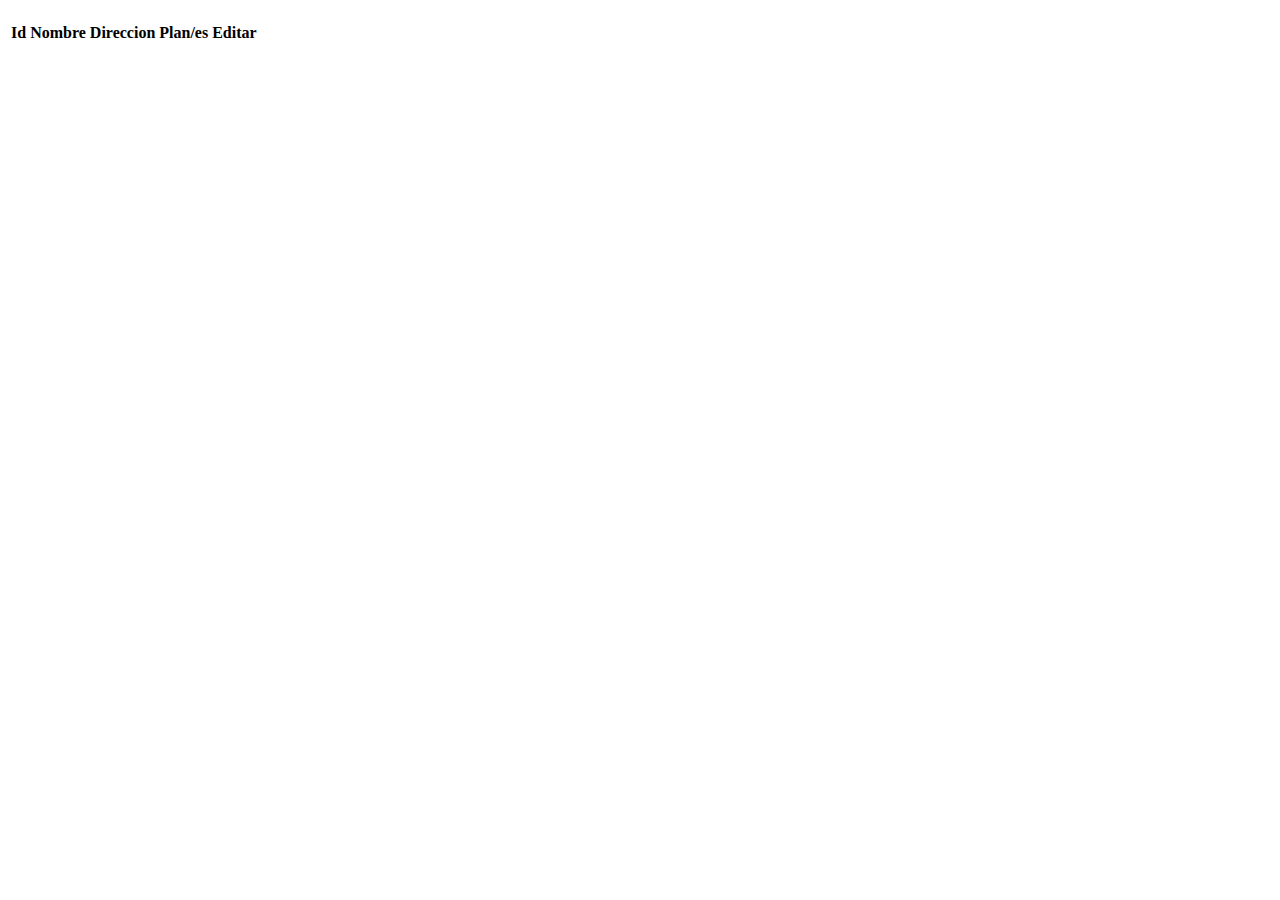
<file: proyecto-sistema-cpm/src/main/resources/templates/listarobrasocial.html>
<!DOCTYPE html>
<html xmlns:th="http://thymeleof.org">

<head th:replace="layout/plantilla :: head"></head>

<body id="mifondo">

	<header th:replace="layout/plantilla :: header"></header>

	<div class="container py-4">

		<div class="card bg-light">
			<div class="card-header">
				<h4><strong th:text="${titulo}"></strong></h4>
			</div>
			<div class="card-body">
				<div class="table-responsive">
					<table class="table table-bordered table-hover">
						<thead class="thead-inverse">
							<tr>
								<th>Id</th>
								<th>Nombre</th>
								<th>Direccion</th>
								<th>Plan/es</th>
								<th>Editar</th>
								<!--<th>Eliminar</th>  -->								
							</tr>
						</thead>

						<tbody>
							<tr th:each="obrasocial: ${obrasociales}">
								<td th:text="${obrasocial.id_obra_social}"></td>
								<td th:text="${obrasocial.nombre_obra_social}"></td>
								<td th:text="${obrasocial.direccion_obra_social}"></td>
								<td><a class="btn btn-info btn-xs"
									th:href="@{/detalleobrasocial/} + ${obrasocial.id_obra_social}"
									th:text="'ver Plan/es'"></a></td>
								<td><a class="btn btn-primary btn-xs"
									th:href="@{/formobrasocial/} + ${obrasocial.id_obra_social}"
									th:text="'editar'"></a></td>
								<!--<td><a class="btn btn-danger btn-xs"
									th:href="@{/eliminaros/} + ${obrasocial.id_obra_social}"
									th:text="'eliminar'"
									onclick="return confirm('Estas seguro que deseas eliminar una Obra Social?');"></a></td>-->
							</tr>
						</tbody>
					</table>
				</div>
			</div>
		</div>
	</div>

	<footer th:replace="layout/plantilla :: footer"></footer>
</body>
</html>
</file>
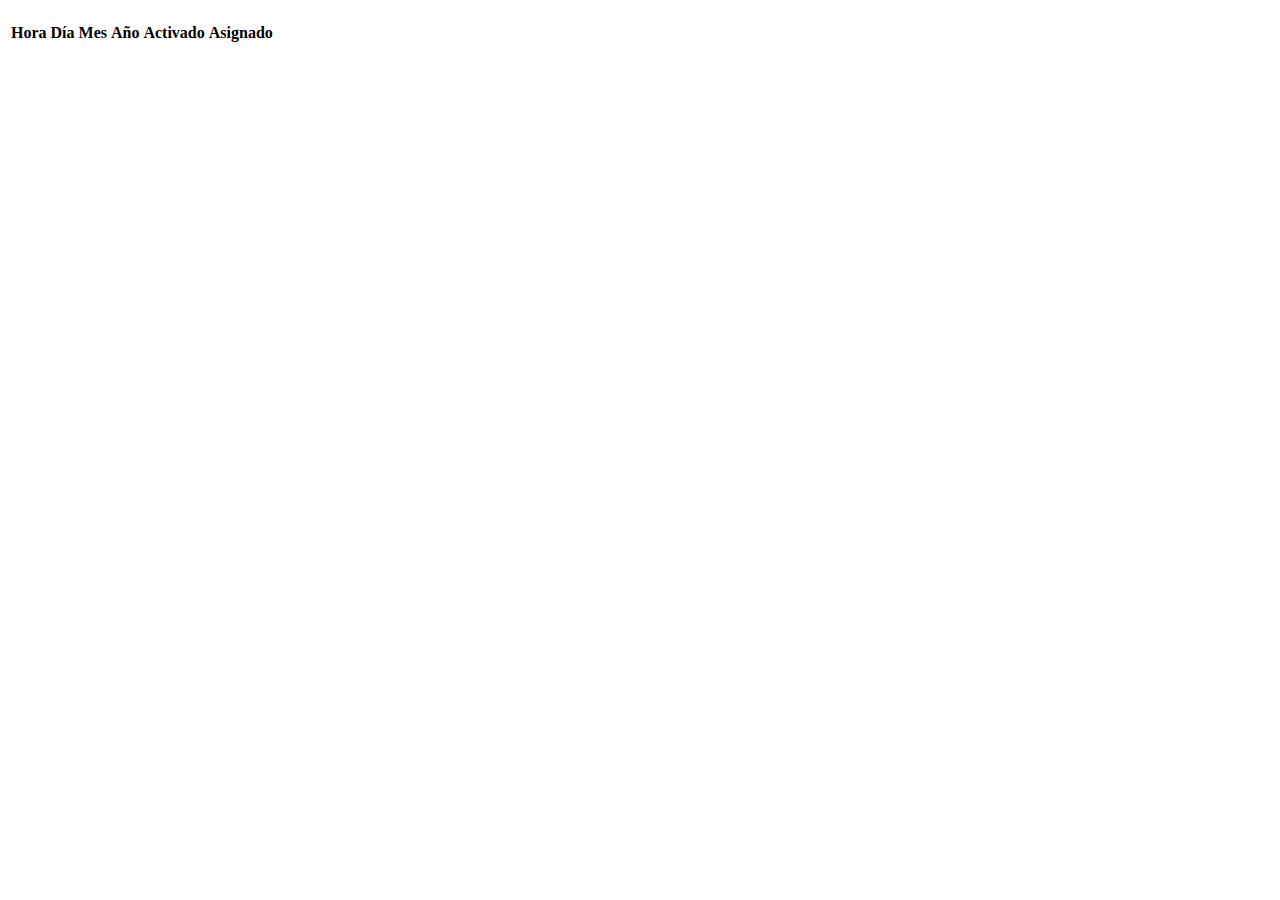
<file: proyecto-sistema-cpm/src/main/resources/templates/listarturnodisponible.html>
<!DOCTYPE html>
<html xmlns:th="http://thymeleof.org">

<head th:replace="layout/plantilla :: head"></head>

<body id="mifondo">

	<header th:replace="layout/plantilla :: header"></header>

	<div class="px-4 py-4">

		<div class="card bg-light">
			<div class="card-header">
				<h4><strong th:text="${titulo}"></strong></h4>
			</div>
			<div class="card-body">
				<div class="container px-4">
					<div class="table-responsive">
						<table class="table table-sm table-bordered table-hover">
							<thead class="thead-inverse">
								<tr>
									<th style="text-align:center;">Hora</th>
									<th style="text-align:center;">Día</th>
									<th style="text-align:center;">Mes</th>
									<th style="text-align:center;">Año</th>
									<th style="text-align:center;">Activado</th>
									<th style="text-align:center;">Asignado</th>
	
								</tr>
							</thead>
	
							<tbody>
								<tr th:each="turnodisponible: ${turnosdisponibles}">
									<td style="text-align:center;" th:text="${turnodisponible.hour}"></td>
									<td style="text-align:center;" th:text="${turnodisponible.day}"></td>
									<td style="text-align:center;" th:text="${turnodisponible.month}"></td>
									<td style="text-align:center;" th:text="${turnodisponible.year}"></td>
									<td style="text-align:center;" th:text="${turnodisponible.check_activado}"></td>
									<td style="text-align:center;" th:text="${turnodisponible.check_asignado}"></td>
	
	
								</tr>
							</tbody>
						</table>
					</div>
				</div>
			</div>
		</div>
	</div>

	<footer th:replace="layout/plantilla :: footer"></footer>
</body>
</html>
</file>
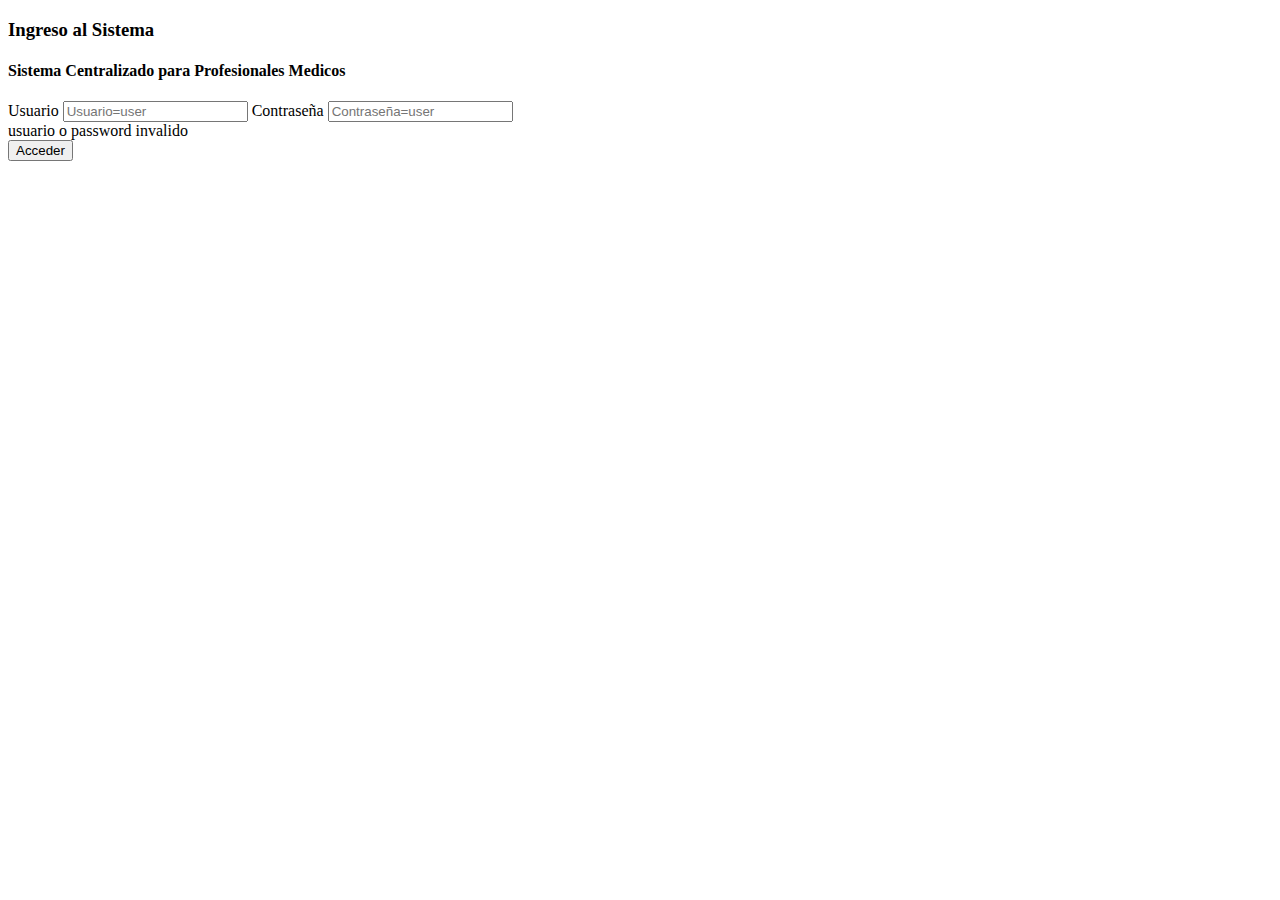
<file: proyecto-sistema-cpm/src/main/resources/templates/login.html>
<!DOCTYPE html>
<html xmlns:th="http://thymeleof.org">
<head th:replace="layout/plantilla :: head"></head>

<body id="mifondo">

	<!-- <header th:replace="layout/plantilla :: header"></header> -->


	<div class="container py-5">


		<form class="form-signin" action="#" th:action="@{/logincheck}"
			th:object="${userCredentials}" method="post">
			<div class="card-header">
			<div class="py-4">
				<h3 class=" text-center text-light form-signin-heading">
					<strong>Ingreso al Sistema</strong>
				</h3>
				<h4 class=" text-center text-light form-signin-heading">
					<strong>Sistema Centralizado para Profesionales Medicos</strong>
				</h4>
			</div>
			</div>
			<div class="py-2">
				<label for="inputEmail" class="sr-only">Usuario</label> 
					<input type="text" id="inputUsername" class="form-control" placeholder="Usuario=user" th:field="*{username}" />
				<label for="inputPassword" class="sr-only">Contraseña</label> 
					<input type="password" id="inputPassword" class="form-control" placeholder="Contraseña=user" th:field="*{password}" />
			</div>
			
			<div th:if="${error != null}" class="alert alert-danger" role="alert">usuario
				o password invalido</div>

			<button class="btn btn-lg btn-primary btn-block" type="submit">
				<span class="glyphicon glyphicon-log-in" aria-hidden="true"></span>Acceder
			</button>
		</form>

	</div>



	<footer th:replace="layout/plantilla :: footer"></footer>


</body>
</html>
</file>
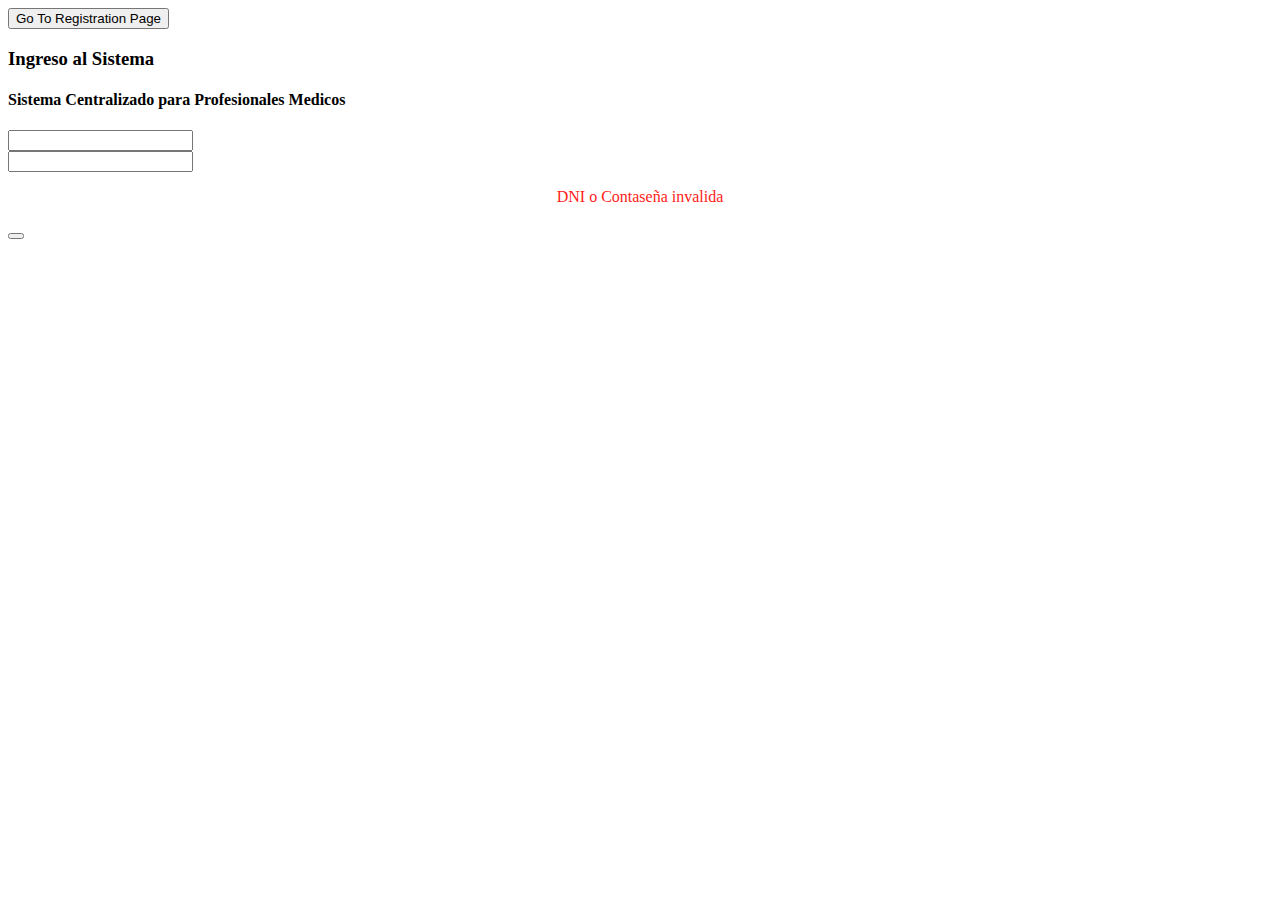
<file: proyecto-sistema-cpm/src/main/resources/templates/loginmio.html>
<!DOCTYPE html>
<html xmlns:th="http://thymeleof.org">
<head th:replace="layout/plantilla :: head"></head>
<link rel="stylesheet" th:href="@{/css/login.css}" />

<body id="mifondo">

	<!-- <header th:replace="layout/plantilla :: header"></header> -->
	<form th:action="@{/registracion}" method="get">
		<button class="btn btn-md btn-warning btn-block" type="Submit">Go To Registration Page</button>
	</form>	

	<div class="container py-5">

		<div class="card-header">
			<div class="py-3">
				<h3 class=" text-center text-light form-signin-heading">
					<strong>Ingreso al Sistema</strong>
				</h3>
				<h4 class=" text-center text-light form-signin-heading">
					<strong>Sistema Centralizado para Profesionales Medicos</strong>
				</h4>
			</div>
			<form th:action="@{/login}" method="POST" class="form-signin">
						 
				<input type="text" id="dni" name="dni" th:placeholder="DNI"
					class="form-control" /> <br/> 
				<input type="password"  th:placeholder="Password"
					id="password" name="password" class="form-control" /> <br /> 
				
			<div align="center" th:if="${param.error}">
				<p style="font-size: 20; color: #FF1C19;">DNI o Contaseña invalida</p>
			</div>
			<button class="btn btn-lg btn-primary btn-block" name="Submit" value="Login" type="Submit" th:text="Login"></button>
		</form>
		</div>
	</div>
		<!-- este es el que me anda 
		<form class="form-signin" action="#" th:action="@{/logincheck}"
			th:object="${userCredentials}" method="post">
			
			<div class="py-2">
				<label for="inputEmail" class="sr-only">Usuario</label> 
					<input type="text" id="inputUsername" class="form-control" placeholder="Usuario=user" th:field="*{username}" />
				<label for="inputPassword" class="sr-only">Contraseña</label> 
					<input type="password" id="inputPassword" class="form-control" placeholder="Contraseña=user" th:field="*{password}" />
			</div>
			
			<div th:if="${error != null}" class="alert alert-danger text-center" role="alert">usuario o password invalido</div>
			<div th:if="${logout != null}" class="alert alert-info text-center" role="alert">Deslogueo correcto</div>

			<button class="btn btn-lg btn-primary btn-block" type="submit">
				<span class="glyphicon glyphicon-log-in" aria-hidden="true"></span>Acceder
			</button>
		</form>
		</div>
	</div>
	 -->
	<!-- este es el que copie
	<form th:action="@{/login}" method="POST" class="form-signin">
			<h3 class="form-signin-heading" th:text="Welcome"></h3>
			<br/>
			 
			<input type="text" id="email" name="email"  th:placeholder="Email"
				class="form-control" /> <br/> 
			<input type="password"  th:placeholder="Password"
				id="password" name="password" class="form-control" /> <br /> 
				
			<div align="center" th:if="${param.error}">
				<p style="font-size: 20; color: #FF1C19;">Email or Password invalid, please verify</p>
			</div>
			<button class="btn btn-lg btn-primary btn-block" name="Submit" value="Login" type="Submit" th:text="Login"></button>
		</form>
	 -->


	<footer th:replace="layout/plantilla :: footer"></footer>


</body>
</html>
</file>
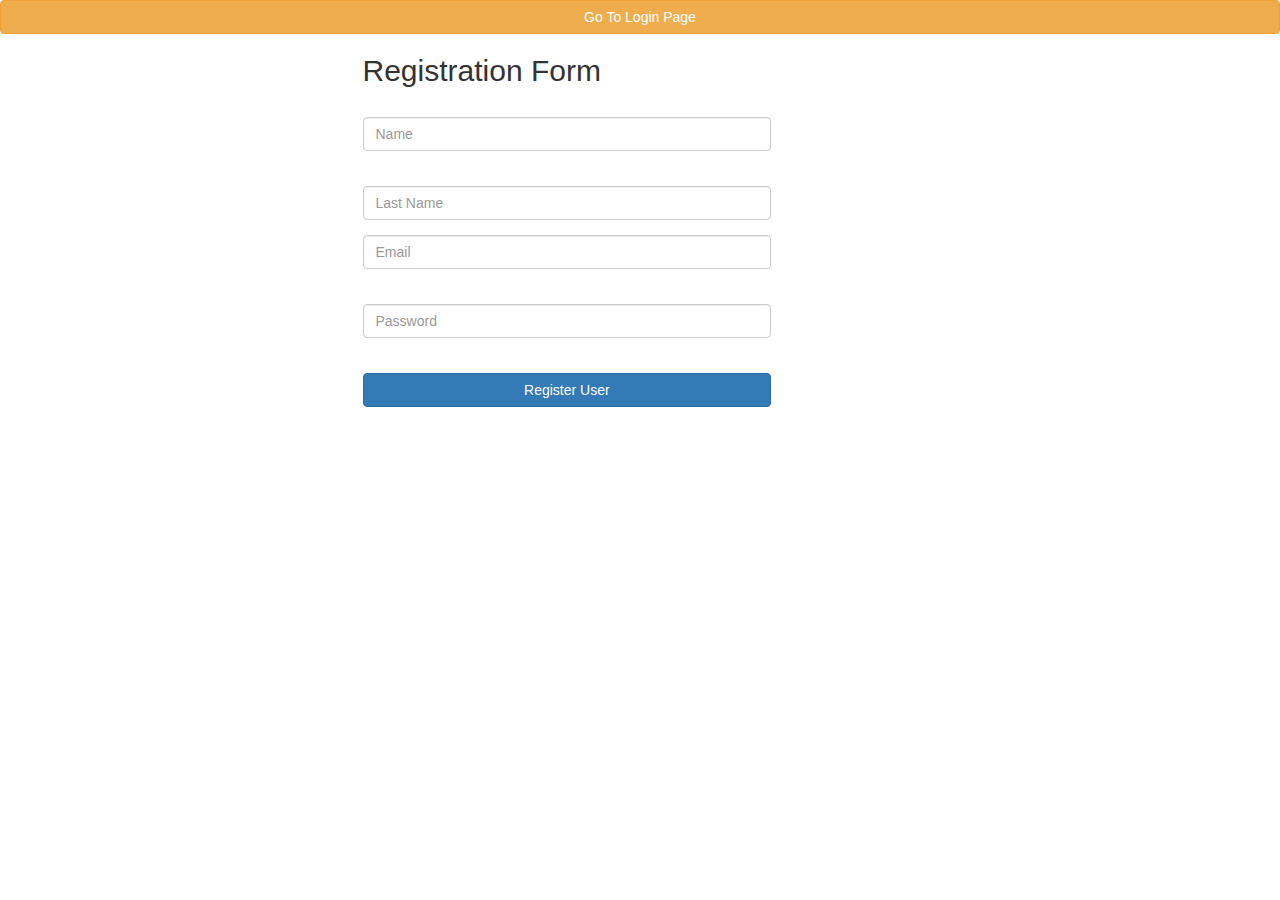
<file: proyecto-sistema-cpm/src/main/resources/templates/registracion.html>
<!DOCTYPE html>
<html lang="en" xmlns="http://www.w3.org/1999/xhtml"
	xmlns:th="http://www.thymeleaf.org">
<head>
	<title>Registration Form</title>
	<link rel="stylesheet" type="text/css" th:href="@{/css/registration.css}" />
	<link rel="stylesheet" href="https://maxcdn.bootstrapcdn.com/bootstrap/3.3.7/css/bootstrap.min.css">
  	<script src="https://ajax.googleapis.com/ajax/libs/jquery/3.1.1/jquery.min.js"></script>
  	<script src="https://maxcdn.bootstrapcdn.com/bootstrap/3.3.7/js/bootstrap.min.js"></script>
</head>
<body>
	<form th:action="@{/}" method="get">
		<button class="btn btn-md btn-warning btn-block" type="Submit">Go To Login Page</button>
	</form>	
	
	<div class="container">
		<div class="row">
			<div class="col-md-6 col-md-offset-3">
				<form autocomplete="off" action="#" th:action="@{/registration}"
					th:object="${user}" method="post" class="form-horizontal"
					role="form">
					<h2>Registration Form</h2>
					<div class="form-group">
						<div class="col-sm-9">
						<label th:if="${#fields.hasErrors('name')}" th:errors="*{name}"
								class="validation-message"></label>
						<input type="text" th:field="*{name}" placeholder="Name"
								class="form-control" /> 
						</div>
					</div>

					<div class="form-group">
						<div class="col-sm-9">
						<label	th:if="${#fields.hasErrors('lastName')}" th:errors="*{lastName}"
								class="validation-message"></label>
							<input type="text" th:field="*{lastName}"
								placeholder="Last Name" class="form-control" /> 
						</div>
					</div>
					<div class="form-group">
						<div class="col-sm-9">
							<input type="text" th:field="*{email}" placeholder="Email"
								class="form-control" /> <label
								th:if="${#fields.hasErrors('email')}" th:errors="*{email}"
								class="validation-message"></label>
						</div>
					</div>
					<div class="form-group">
						<div class="col-sm-9">
							<input type="password" th:field="*{password}"
								placeholder="Password" class="form-control" /> <label
								th:if="${#fields.hasErrors('password')}" th:errors="*{password}"
								class="validation-message"></label>
						</div>
					</div>

					<div class="form-group">
						<div class="col-sm-9">
							<button type="submit" class="btn btn-primary btn-block">Register User</button>
						</div>
					</div>
					
					<span th:utext="${successMessage}"></span>
					
					
				</form>
			</div>
		</div>
	</div>

</body>
</html>
</file>
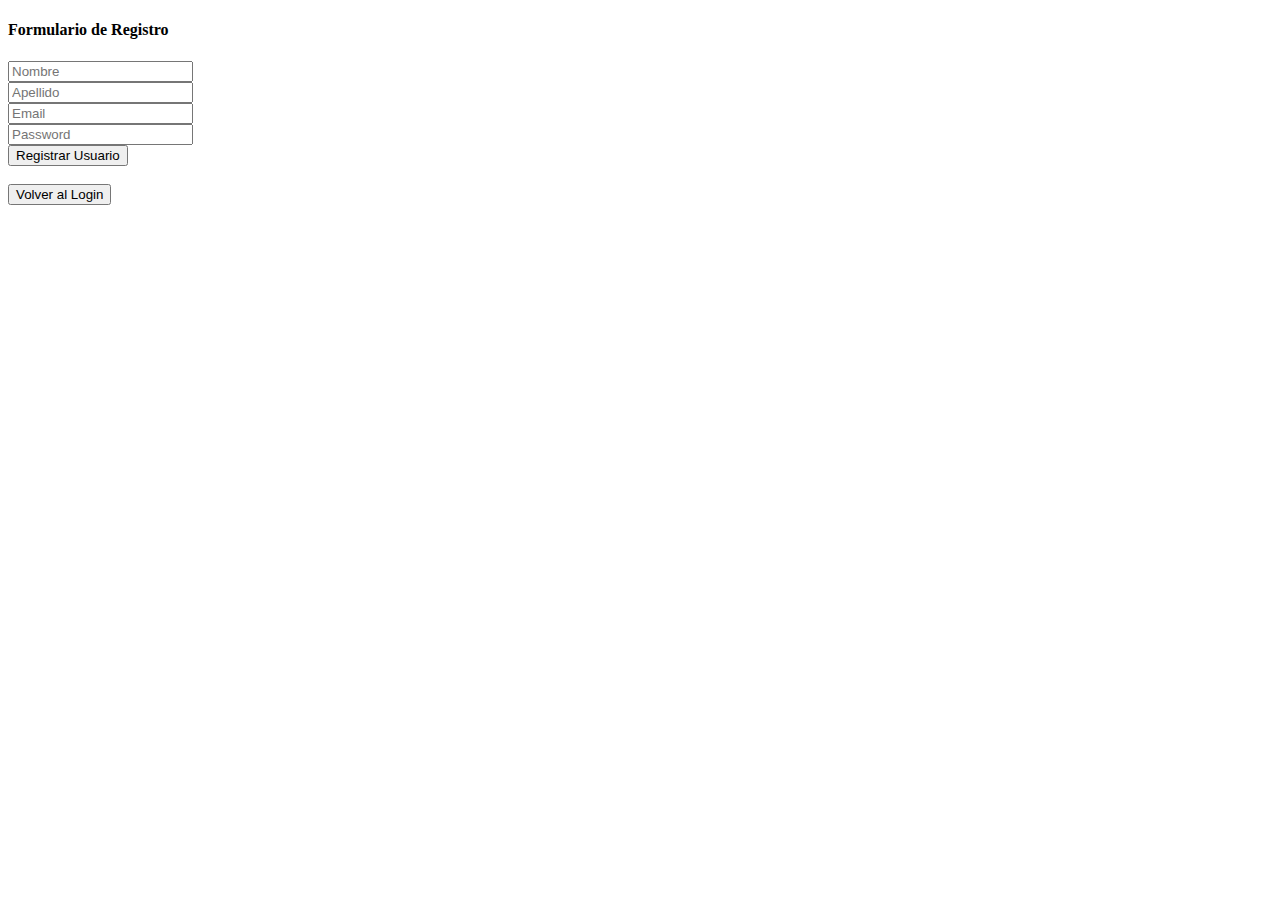
<file: proyecto-sistema-cpm/src/main/resources/templates/registration.html>
<!DOCTYPE html>
<html xmlns:th="http://www.thymeleaf.org">
<head th:replace="layout/plantilla :: head"></head>
<link rel="stylesheet" th:href="@{/css/login.css}" />

<body id="mifondo">



	<div class="container py-4">
		<div class="card bg-light">
			<div class="card-header">
				<h4 >
					<strong>Formulario de Registro</strong>
				</h4>
			</div>
		
			
			<div class="card-body">
			
				<div class="row">
					<div class="col-md-9 col-md-offset-3">

						<form autocomplete="off" action="#" th:action="@{/registration}"
							th:object="${user}" method="post" class="form-horizontal"
							role="form">

							<div class="form-group ">
								<div class="col-sm-9">
									<label th:if="${#fields.hasErrors('name')}" th:errors="*{name}"
										class="validation-message"></label> <input type="text"
										th:field="*{name}" placeholder="Nombre" class="form-control" />
								</div>
							</div>

							<div class="form-group">
								<div class="col-sm-9">
									<label th:if="${#fields.hasErrors('lastName')}"
										th:errors="*{lastName}" class="validation-message"></label> <input
										type="text" th:field="*{lastName}" placeholder="Apellido"
										class="form-control" />
								</div>
							</div>
							<div class="form-group">
								<div class="col-sm-9">
									<input type="text" th:field="*{email}" placeholder="Email"
										class="form-control" /> <label
										th:if="${#fields.hasErrors('email')}" th:errors="*{email}"
										class="validation-message"></label>
								</div>
							</div>
							<div class="form-group">
								<div class="col-sm-9">
									<input type="password" th:field="*{password}"
										placeholder="Password" class="form-control" /> <label
										th:if="${#fields.hasErrors('password')}"
										th:errors="*{password}" class="validation-message"></label>
								</div>
							</div>

							<div class="form-group">
								<div class="col-sm-9">
									<button type="submit" class="btn btn-success btn-block">Registrar Usuario</button>
								</div>
							</div>
							
							<span th:utext="${successMessage}"></span>
							
							<br/>
						</form>

						<div class="form-group">
							<div class="col-sm-9">
								<form th:action="@{/}" method="get">
									<button class="btn btn-info btn-block" type="Submit">Volver	al Login</button>
								</form>
							</div>
						</div>
					</div>
				</div>
				
			</div>
		</div>
	</div>
	<footer th:replace="layout/plantilla :: footer"></footer>
</body>
</html>
</file>
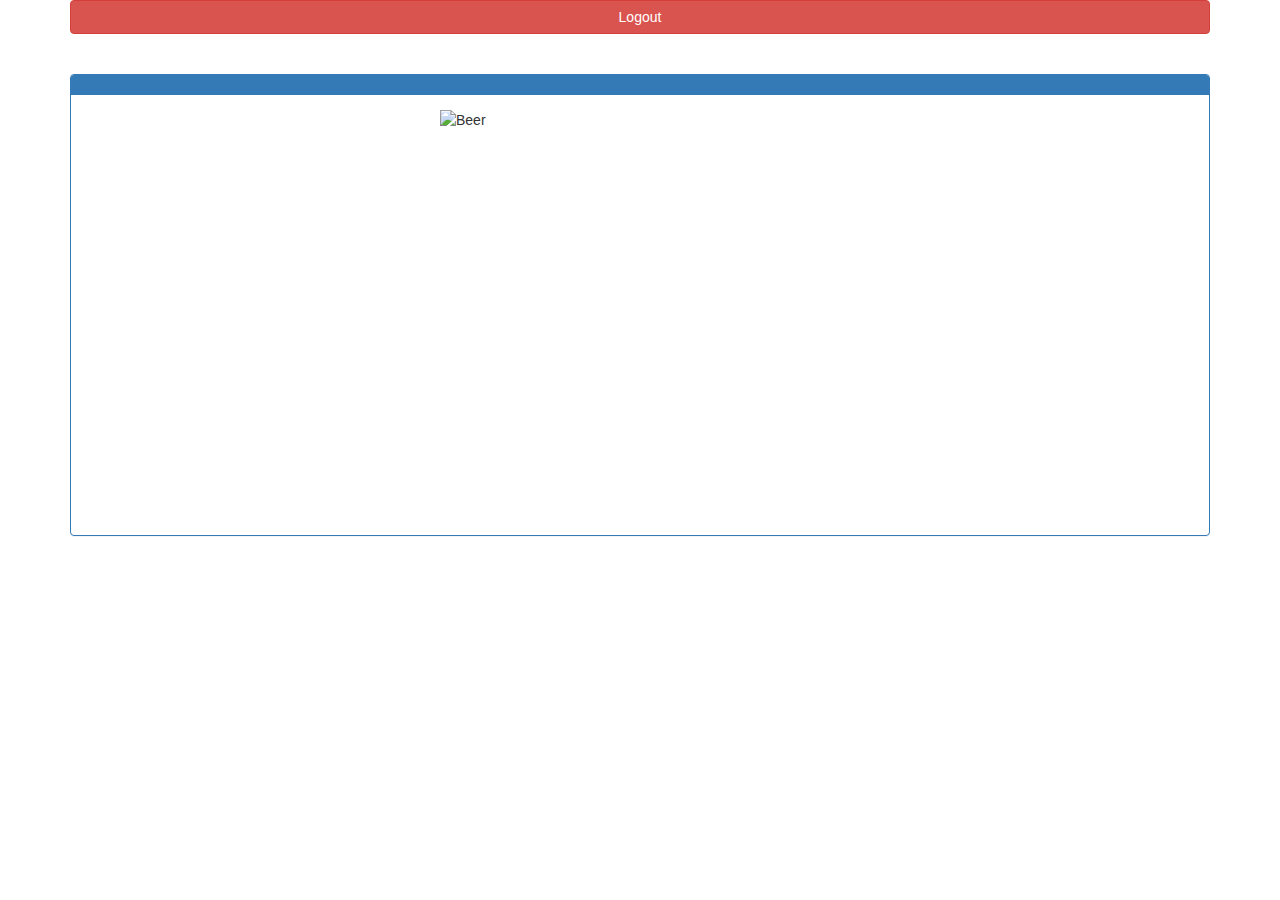
<file: proyecto-sistema-cpm/src/main/resources/templates/admin/home.html>
<!DOCTYPE html>
<html xmlns="http://www.w3.org/1999/xhtml"
	xmlns:th="http://www.thymeleaf.org">

<head>
<title>Admin Page</title>
<link rel="stylesheet" type="text/css" th:href="@{/css/home.css}" />
<link rel="stylesheet" href="https://maxcdn.bootstrapcdn.com/bootstrap/3.3.7/css/bootstrap.min.css">
<script	src="https://ajax.googleapis.com/ajax/libs/jquery/3.1.1/jquery.min.js"></script>
<script	src="https://maxcdn.bootstrapcdn.com/bootstrap/3.3.7/js/bootstrap.min.js"></script>
</head>

<body>
	<div class="container">
	
		<form th:action="@{/logout}" method="get">
			<button class="btn btn-md btn-danger btn-block" name="registration"
				type="Submit">Logout</button>
		</form>    
		
		<div class="panel-group" style="margin-top:40px">
			<div class="panel panel-primary">
				<div class="panel-heading">
					<span th:utext="${userName}"></span>
				</div>
				<div class="panel-body">
					<img th:src="@{/images/beer.jpg}" class="img-responsive center-block" width="400" height="400" alt="Beer" /> 
				</div>
				<p class="admin-message-text text-center" th:utext="${adminMessage}"></p>
			</div>
		</div>
		
	</div>
</body>
</html>
</file>
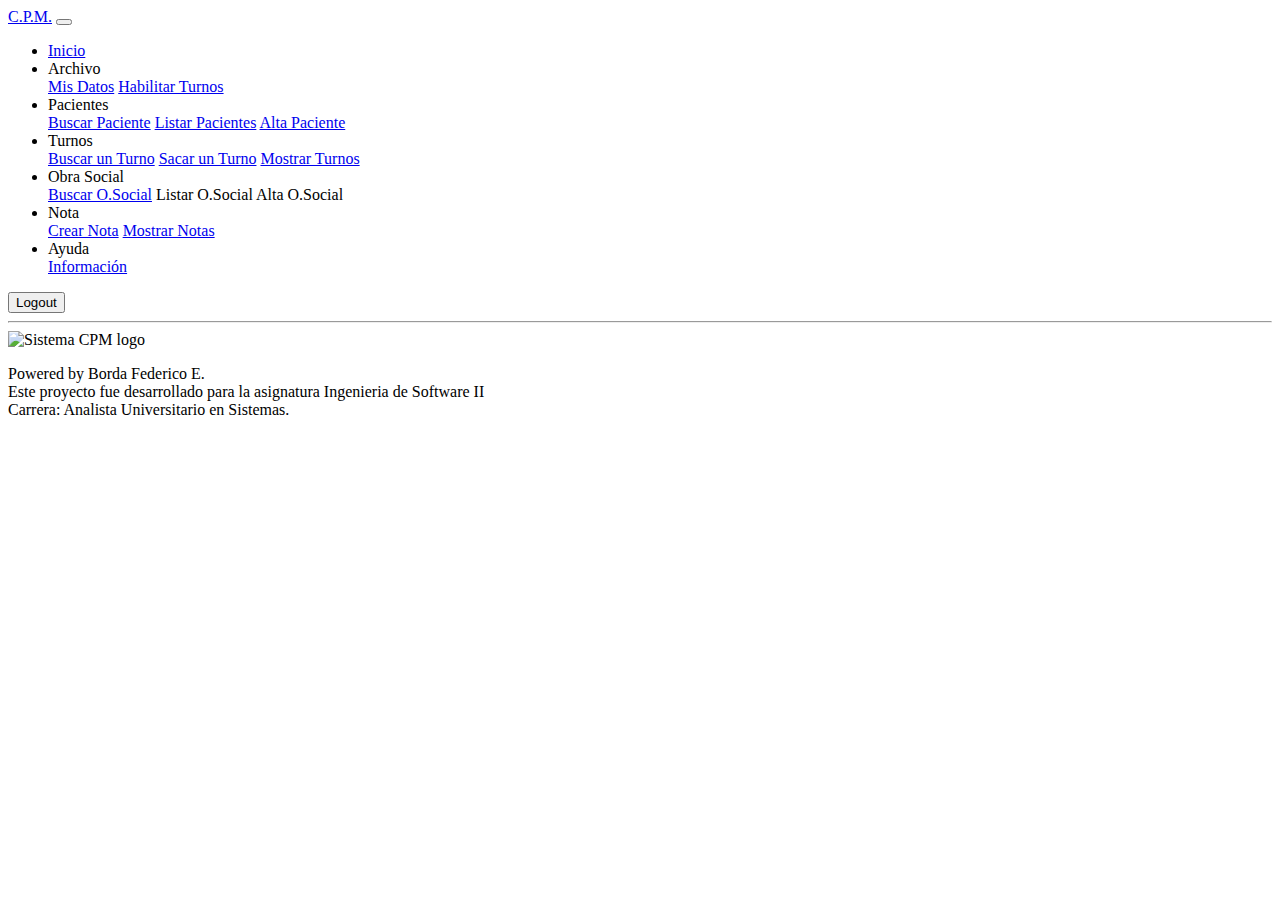
<file: proyecto-sistema-cpm/src/main/resources/templates/layout/plantilla.html>
<!DOCTYPE html>
<html xmlns:th="http://thymeleof.org"
	xmlns:sec="http://www.thymeleaf.org/thymeleaf-extras-springsecurity4">

<head th:fragment="head">
<meta charset="UTF-8" />
<title th:text="'Sistema CPM' + ${titulo}"></title>


<link rel="stylesheet" th:href="@{/css/bootstrap.min.css}" />
<link rel="stylesheet" th:href="@{/css/font-awesome.min.css}" />  
<link rel="stylesheet" th:href="@{/css/fondopersonalizado.css}" />


</head>

<body>

 	<!-- CON ESTO sec:authorize="hasAuthority('ADMIN')" 
 	LE ESTOY DICIENDO QUE SOLAMENTE PUEDE VERLO LOS QUE SEAN ADMIN -->
 	
	<!-- ESTABLECIENDO BARRA SUPERIOR DE NAVEGACION -->
	<header th:fragment="header">
		<nav class="navbar navbar-expand-lg navbar-dark bg-dark">
			<a class="navbar-brand" href="#">C.P.M.</a>
			<button class="navbar-toggler" type="button" data-toggle="collapse" data-target="#navbarSupportedContent" aria-controls="navbarSupportedContent" aria-expanded="false" aria-label="Toggle navigation">
				<span class="navbar-toggler-icon"></span>
			</button>
			<div class="collapse navbar-collapse">
				<ul class="navbar-nav nav">
					<li class="nav-item active" ><a class="nav-link" href="#about"
						th:href="@{/index}">Inicio</a></li>
					<li class="nav-item dropdown"><a
						class="nav-link dropdown-toggle" id="dropdown01"
						data-toggle="dropdown" role="button">Archivo</a>
						<div class="dropdown-menu" aria-labelledby="dropdown01">
							<a class="dropdown-item" href="#">Mis Datos</a> 
							<a class="dropdown-item" sec:authorize="hasAuthority('ADMIN')" href="#about" th:href="@{/formturnodisponible}">Habilitar Turnos</a>
							<!--  <a class="dropdown-item" href="#about" th:href="@{/login?logout}">Salir</a>-->
						</div></li>
					<li class="nav-item dropdown" sec:authorize="hasAuthority('ADMIN')">
						<a class="nav-link dropdown-toggle" id="dropdown02"
							data-toggle="dropdown" role="button">Pacientes</a>
						<div class="dropdown-menu" aria-labelledby="dropdown02">
							<a class="dropdown-item" href="#">Buscar Paciente</a> 
							<a class="dropdown-item" href="#about" th:href="@{/listar}">Listar Pacientes</a> 
							<a class="dropdown-item" href="#about" th:href="@{/formpaciente}">Alta Paciente</a>
						</div>
					</li>
					
					<li class="nav-item dropdown" sec:authorize="hasAuthority('USER')"><a
						class="nav-link dropdown-toggle" id="dropdown03"
						data-toggle="dropdown" role="button">Turnos</a>
						<div class="dropdown-menu" aria-labelledby="dropdown03">
							<a class="dropdown-item" href="#">Buscar un Turno</a> <a
								class="dropdown-item" href="#">Sacar un Turno</a> <a
								class="dropdown-item" href="#">Mostrar Turnos</a>
						</div></li>
					<li class="nav-item dropdown" sec:authorize="hasAuthority('ADMIN')"><a
						class="nav-link dropdown-toggle" id="dropdown04"
						data-toggle="dropdown" role="button">Obra Social</a>
						<div class="dropdown-menu" aria-labelledby="dropdown03">
							<a class="dropdown-item" href="#">Buscar O.Social</a> <a
								class="dropdown-item" th:href="@{/listarobrasocial}">Listar O.Social</a> <a
								class="dropdown-item" th:href="@{/formobrasocial}">Alta O.Social</a>
						</div></li>
					<li class="nav-item dropdown" sec:authorize="hasAuthority('ADMIN')"><a
						class="nav-link dropdown-toggle" id="dropdown05"
						data-toggle="dropdown" role="button">Nota</a>
						<div class="dropdown-menu" aria-labelledby="dropdown04">
							<a class="dropdown-item" href="#">Crear Nota</a> <a
								class="dropdown-item" href="#">Mostrar Notas</a>
						</div></li>
					<li class="nav-item dropdown"><a
						class="nav-link dropdown-toggle" id="dropdown06"
						data-toggle="dropdown" role="button">Ayuda</a>
						<div class="dropdown-menu" aria-labelledby="dropdown05">
							<a class="dropdown-item" href="#">Información</a>
						</div></li>
				</ul>
				<form class="form-inline my-2 my-lg-0" th:action="@{/logout}" method="get">      				
      				<button class="btn btn-outline-success my-2 my-sm-0" name="registration" type="submit">Logout</button>
    			</form>
    			
    		
    			
			</div>
		</nav>


		<!-- ESTABLECIENDO MENSAJES FLASH -->
		<div class="alert alert-success" th:if="${success != null}"
			th:text="${success}"></div>
		<div class="alert alert-danger" th:if="${error != null}"
			th:text="${error}"></div>
		<div class="alert alert-warning" th:if="${warning != null}"
			th:text="${warning}"></div>
		<div class="alert alert-info" th:if="${info != null}"
			th:text="${info}"></div>

	</header>


	<div class="container"></div>


	<!-- ESTABLECIENDO PIE DE PAGINA -->
	<footer th:fragment="footer" class="container">
		<hr />
		<img th:src="@{/imagenes/logosistema02.png}" alt="Sistema CPM logo"
			height="110px" width="320px" />
		<p class="text-light">
			Powered by Borda Federico E. <br /> Este proyecto fue desarrollado
			para la asignatura Ingenieria de Software II <br /> Carrera:
			Analista Universitario en Sistemas. <br />
		</p>

		<script th:src="@{/js/jquery.js}"></script>
		<!-- <script th:src="@{/js/jquery-slim.min.js}"></script> -->
		<script th:src="@{/js/popper.min.js}"></script>
		<script th:src="@{/js/bootstrap.min.js}"></script>

	</footer>




</body>
</html>
</file>
